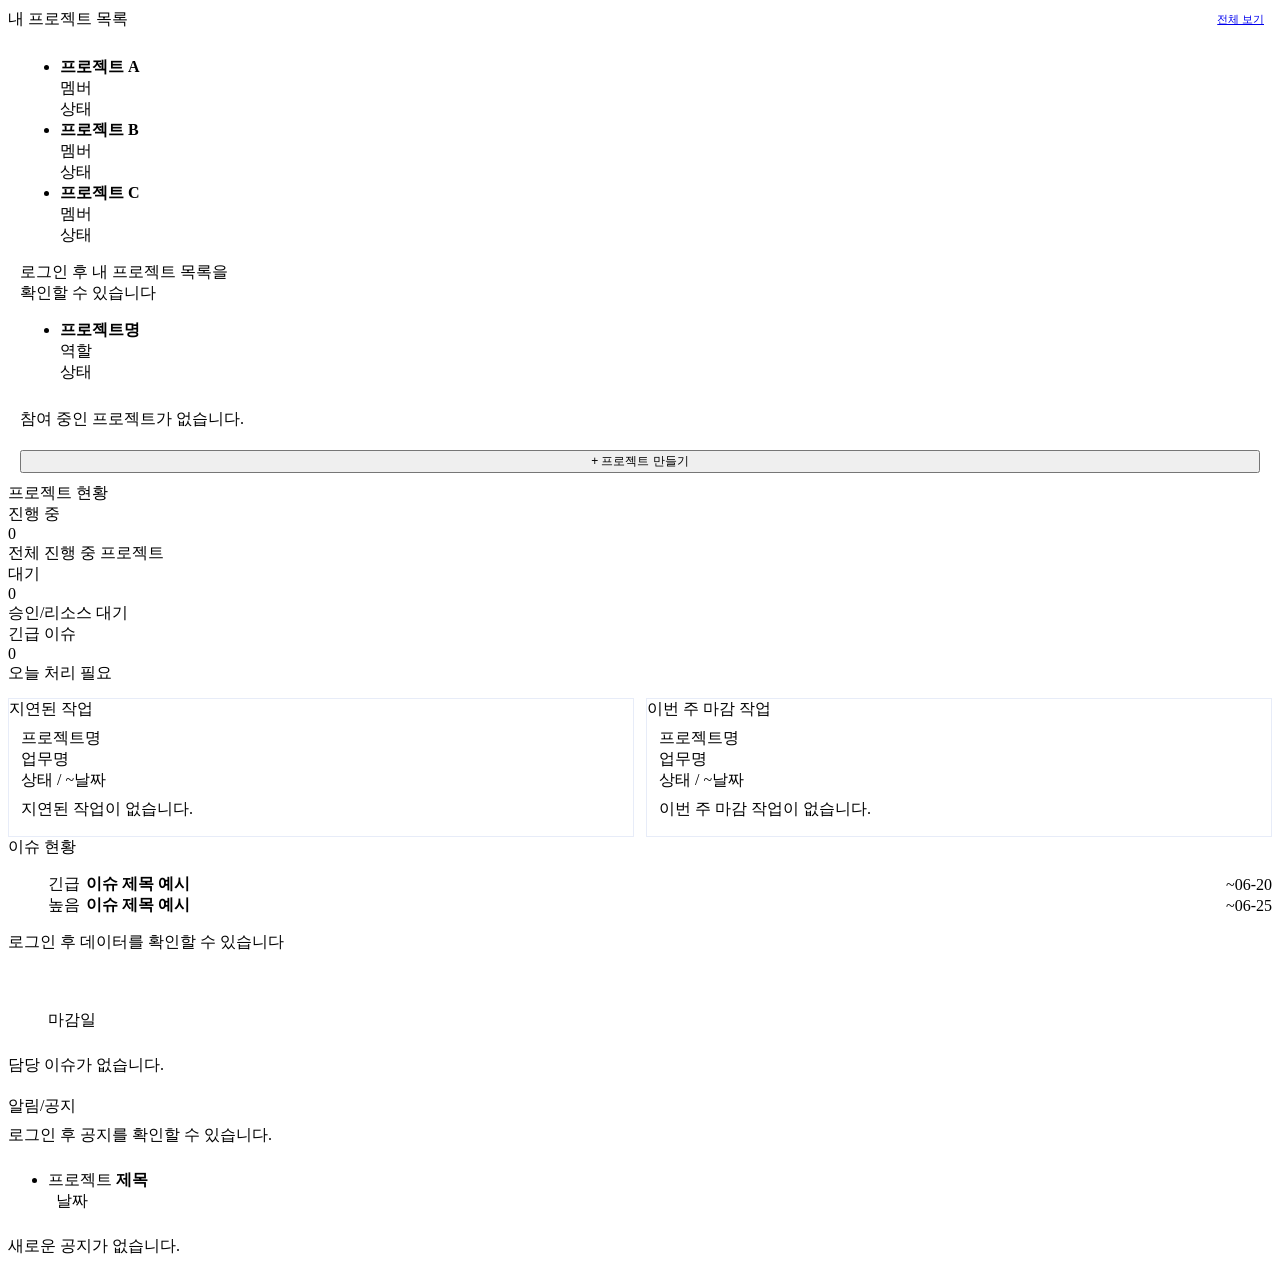
<file: src/main/resources/templates/index.html>
<!DOCTYPE html>
<html xmlns:th="http://www.thymeleaf.org"
      xmlns:sec="http://www.thymeleaf.org/extras/spring-security">
<head>
    <meta charset="UTF-8">
    <meta name="viewport" content="width=device-width, initial-scale=1">
    <title>WorkWith</title>
    <link rel="stylesheet" th:href="@{/css/portal.css}">
</head>
<body data-page="home">
<div th:replace="~{fragments/layout :: header('home')}"></div>

<div class="wrap">
    <div class="layout">
        <!-- LEFT: 내 프로젝트 목록 -->
        <aside class="panel">
            <div class="hd" style="display:flex; justify-content:space-between; align-items:center;">
                <span>내 프로젝트 목록</span>
                <a href="/projects" class="btn" style="font-size:11px; padding:4px 8px;">전체 보기</a>
            </div>
            <div class="bd" style="padding:10px 12px;">

                <!-- 비로그인: blur -->
                <div sec:authorize="isAnonymous()" class="blur-wrap" style="min-height:130px;">
                    <div class="blur-content">
                        <ul class="list">
                            <li><div><b>프로젝트 A</b><div class="meta">멤버</div></div><span class="pill">상태</span></li>
                            <li><div><b>프로젝트 B</b><div class="meta">멤버</div></div><span class="pill">상태</span></li>
                            <li><div><b>프로젝트 C</b><div class="meta">멤버</div></div><span class="pill">상태</span></li>
                        </ul>
                    </div>
                    <div class="blur-msg">로그인 후 내 프로젝트 목록을<br>확인할 수 있습니다</div>
                </div>

                <!-- 로그인: 실제 데이터 -->
                <div sec:authorize="isAuthenticated()">
                    <div id="myProjectArea">
                        <ul class="list" id="myProjectList"
                            th:if="${myProjectMembers != null and !#lists.isEmpty(myProjectMembers)}">
                            <li th:each="pm : ${myProjectMembers}"
                                style="cursor:pointer;"
                                th:onclick="|location.href='/projects/' + ${pm.project.id}|">
                                <div style="min-width:0; overflow:hidden;">
                                    <b th:text="${pm.project.name}" style="display:block; overflow:hidden; text-overflow:ellipsis; white-space:nowrap;">프로젝트명</b>
                                    <div class="meta" th:text="${pm.projectRole}">역할</div>
                                </div>
                                <span th:class="${pm.project.status.name() == 'IN_PROGRESS'} ? 'pill green' : 'pill blue'"
                                      th:text="${pm.project.status.name() == 'IN_PROGRESS'} ? '진행 중' : '완료'">상태</span>
                            </li>
                        </ul>
                        <div th:if="${myProjectMembers == null or #lists.isEmpty(myProjectMembers)}"
                             class="meta" style="padding:10px 0;">
                            참여 중인 프로젝트가 없습니다.
                        </div>
                    </div>
                    <div id="myProjectListControls" class="page-controls"></div>
                </div>

                <!-- 프로젝트 만들기 버튼 (로그인 시 표시) -->
                <div sec:authorize="isAuthenticated()" style="margin-top:10px;">
                    <button class="btn primary" style="width:100%; font-size:12px;"
                            onclick="openProjectModal()">+ 프로젝트 만들기</button>
                </div>

            </div>
        </aside>

        <!-- CENTER: project status -->
        <main class="panel">
            <div class="hd">프로젝트 현황</div>
            <div class="bd">
                <div class="kpi">
                    <div class="box">
                        <div class="label">진행 중</div>
                        <div class="value ok" th:text="${inProgressCount ?: 0}">0</div>
                        <div class="meta">전체 진행 중 프로젝트</div>
                    </div>
                    <div class="box">
                        <div class="label">대기</div>
                        <div class="value warn" th:text="${waitingCount ?: 0}">0</div>
                        <div class="meta">승인/리소스 대기</div>
                    </div>
                    <div class="box">
                        <div class="label">긴급 이슈</div>
                        <div class="value bad" th:text="${urgentCount ?: 0}">0</div>
                        <div class="meta">오늘 처리 필요</div>
                    </div>
                </div>

                <div style="margin-top:14px; display:grid; grid-template-columns: 1fr 1fr; gap: 12px;">
                    <!-- 지연된 작업 (종료일 초과 미완료) -->
                    <section class="panel" style="border:1px solid #e7ecf8;">
                        <div class="hd">지연된 작업</div>
                        <div class="bd" style="padding:8px 12px;">
                            <div th:if="${overdueTasks != null and !#lists.isEmpty(overdueTasks)}">
                                <div class="task-item" th:each="t : ${overdueTasks}"
                                     th:onclick="|location.href='/projects/' + ${t.projectId}|">
                                    <div class="task-project" th:text="${t.projectName}">프로젝트명</div>
                                    <div class="task-name" th:text="${t.title}">업무명</div>
                                    <div class="task-meta">
                                        <span th:text="${t.statusLabel}">상태</span>
                                        / ~<span th:text="${t.endDateLabel}">날짜</span>
                                    </div>
                                </div>
                            </div>
                            <div th:if="${overdueTasks == null or #lists.isEmpty(overdueTasks)}"
                                 class="meta" style="padding:8px 0;">
                                지연된 작업이 없습니다.
                            </div>
                        </div>
                    </section>

                    <!-- 이번 주 마감 작업 -->
                    <section class="panel" style="border:1px solid #e7ecf8;">
                        <div class="hd">이번 주 마감 작업</div>
                        <div class="bd" style="padding:8px 12px;">
                            <div th:if="${thisWeekTasks != null and !#lists.isEmpty(thisWeekTasks)}">
                                <div class="task-item" th:each="t : ${thisWeekTasks}"
                                     th:onclick="|location.href='/projects/' + ${t.projectId}|">
                                    <div class="task-project" th:text="${t.projectName}">프로젝트명</div>
                                    <div class="task-name" th:text="${t.title}">업무명</div>
                                    <div class="task-meta">
                                        <span th:text="${t.statusLabel}">상태</span>
                                        / ~<span th:text="${t.endDateLabel}">날짜</span>
                                    </div>
                                </div>
                            </div>
                            <div th:if="${thisWeekTasks == null or #lists.isEmpty(thisWeekTasks)}"
                                 class="meta" style="padding:8px 0;">
                                이번 주 마감 작업이 없습니다.
                            </div>
                        </div>
                    </section>
                </div>
            </div>
        </main>

        <!-- RIGHT: 이슈 현황 + 알림/공지 -->
        <aside class="right-col">

            <!-- 이슈 현황 (priority 순: P0 → P1 → P2) -->
            <div class="panel">
                <div class="hd">이슈 현황</div>
                <div class="bd">

                    <!-- 비로그인 blur -->
                    <div sec:authorize="isAnonymous()" class="blur-wrap" style="min-height:120px;">
                        <div class="blur-content">
                            <ul class="notice-list">
                                <li class="unread-notice-item" style="display:flex; align-items:center; gap:6px; overflow:hidden;">
                                    <span class="priority-badge urgent" style="flex-shrink:0;">긴급</span>
                                    <strong class="unread-notice-title" style="flex:1; min-width:0; overflow:hidden; text-overflow:ellipsis; white-space:nowrap;">이슈 제목 예시</strong>
                                    <span class="meta" style="flex-shrink:0; white-space:nowrap;">~06-20</span>
                                </li>
                                <li class="unread-notice-item" style="display:flex; align-items:center; gap:6px; overflow:hidden;">
                                    <span class="priority-badge high" style="flex-shrink:0;">높음</span>
                                    <strong class="unread-notice-title" style="flex:1; min-width:0; overflow:hidden; text-overflow:ellipsis; white-space:nowrap;">이슈 제목 예시</strong>
                                    <span class="meta" style="flex-shrink:0; white-space:nowrap;">~06-25</span>
                                </li>
                            </ul>
                        </div>
                        <div class="blur-msg">로그인 후 데이터를 확인할 수 있습니다</div>
                    </div>

                    <!-- 로그인: 내 담당 이슈 목록 -->
                    <div sec:authorize="isAuthenticated()">
                        <div id="issueArea">
                            <ul class="notice-list" id="issueList"
                                th:if="${myIssues != null and !#lists.isEmpty(myIssues)}">
                                <li th:each="issue : ${myIssues}"
                                    th:id="'issue-' + ${issue.id}"
                                    class="unread-notice-item"
                                    th:onclick="|location.href='/projects/' + ${issue.projectId} + '?tab=issues&openId=' + ${issue.id}|"
                                    style="cursor:pointer; display:flex; align-items:center; gap:6px; overflow:hidden;">
                                    <span th:class="|priority-badge ${issue.priorityClass}|"
                                          th:text="${issue.priorityLabel}"
                                          style="flex-shrink:0;"></span>
                                    <strong class="unread-notice-title"
                                            th:text="${issue.title}"
                                            style="flex:1; min-width:0; overflow:hidden; text-overflow:ellipsis; white-space:nowrap;"></strong>
                                    <span class="meta"
                                          style="flex-shrink:0; white-space:nowrap;"
                                          th:text="${issue.dueDateLabel != '-'} ? |~${issue.dueDateLabel}| : '-'">마감일</span>
                                </li>
                            </ul>
                            <div id="issueListEmpty"
                                 th:classappend="${myIssues == null or #lists.isEmpty(myIssues)} ? '' : 'hidden'"
                                 class="meta" style="padding:8px 0;">
                                담당 이슈가 없습니다.
                            </div>
                        </div>
                        <div id="issueListControls" class="page-controls"></div>
                    </div>

                </div>
            </div>

            <!-- 알림/공지 -->
            <div class="panel" style="margin-top:12px;">
                <div class="hd">알림/공지</div>
                <div class="bd">
                    <!-- 비로그인 -->
                    <div sec:authorize="isAnonymous()" class="meta" style="padding:8px 0;">
                        로그인 후 공지를 확인할 수 있습니다.
                    </div>
                    <!-- 로그인 -->
                    <div sec:authorize="isAuthenticated()">
                        <div id="noticeArea">
                            <ul class="notice-list" id="unreadNoticeList"
                                th:if="${unreadNotices != null and !#lists.isEmpty(unreadNotices)}">
                                <li th:each="n : ${unreadNotices}"
                                    th:id="'notice-' + ${n.id}"
                                    class="unread-notice-item"
                                    th:onclick="|openNotice(${n.id}, ${n.projectId})|">
                                    <div class="unread-notice-content">
                                        <span class="unread-notice-project" th:text="'[' + ${n.projectName} + ']'">프로젝트</span>
                                        <strong class="unread-notice-title" th:text="${n.title}">제목</strong>
                                    </div>
                                    <span class="meta" style="flex-shrink:0; margin-left:auto; padding-left:8px;" th:text="${n.createdAtLabel}">날짜</span>
                                </li>
                            </ul>
                            <div id="unreadNoticeEmpty"
                                 th:classappend="${unreadNotices == null or #lists.isEmpty(unreadNotices)} ? '' : 'hidden'"
                                 class="meta" style="padding:8px 0;">
                                새로운 공지가 없습니다.
                            </div>
                        </div>
                        <div id="unreadNoticeControls" class="page-controls"></div>
                    </div>
                </div>
            </div>

        </aside>
    </div>

    <div th:replace="~{fragments/layout :: footer}"></div>
</div>
<script th:src="@{/js/portal.js}"></script>

<!-- 프로젝트 만들기 모달 -->
<div id="projectModal" class="modal-overlay" style="display:none;">
    <div class="modal-box">
        <div class="modal-hd">
            <span>새 프로젝트 만들기</span>
            <button class="modal-close" onclick="closeProjectModal()">✕</button>
        </div>
        <div class="modal-bd">
            <div class="field">
                <label>프로젝트 이름 <span style="color:var(--warn)">*</span></label>
                <input type="text" id="modalProjectName" placeholder="예: 2024 리뉴얼 프로젝트" autocomplete="off"/>
            </div>
            <div class="field">
                <label>설명</label>
                <input type="text" id="modalProjectDesc" placeholder="프로젝트 목적이나 범위를 간단히 입력하세요" autocomplete="off"/>
            </div>
            <div class="field">
                <label>기간</label>
                <div style="display:grid; grid-template-columns:1fr 1fr; gap:8px;">
                    <div>
                        <label style="font-size:11px; color:var(--muted);">시작일</label>
                        <input type="date" id="modalStartDate"/>
                    </div>
                    <div>
                        <label style="font-size:11px; color:var(--muted);">마감일</label>
                        <input type="date" id="modalEndDate"/>
                    </div>
                </div>
            </div>
            <div class="field">
                <label>멤버 초대</label>
                <div style="position:relative;">
                    <input type="text" id="modalMemberSearch" placeholder="이름 또는 이메일 검색" autocomplete="off"
                           oninput="searchMembers(this.value)" onfocus="showMemberDropdown()"/>
                    <div id="memberDropdown" class="member-dropdown" style="display:none;"></div>
                </div>
                <div id="selectedMembers" class="selected-members" style="margin-top:8px; display:flex; flex-wrap:wrap; gap:6px;"></div>
            </div>
        </div>
        <div class="modal-ft">
            <button class="btn" onclick="closeProjectModal()">취소</button>
            <button class="btn primary" onclick="submitProject()">프로젝트 생성</button>
        </div>
    </div>
</div>

<script>
    /* ── 페이징 ── */
    const _pagers = {};

    function initPaging(listId, controlsId, pageSize) {
        const list = document.getElementById(listId);
        if (!list || list.children.length === 0) return;
        _pagers[listId] = { listId, controlsId, pageSize, page: 1 };
        _renderPaging(listId);
    }

    function _renderPaging(listId) {
        const s = _pagers[listId];
        if (!s) return;
        const list = document.getElementById(s.listId);
        if (!list) return;
        const items = Array.from(list.children);
        const total = Math.max(1, Math.ceil(items.length / s.pageSize));
        if (s.page > total) s.page = total;
        const start = (s.page - 1) * s.pageSize;
        items.forEach((el, i) => {
            el.style.display = (i >= start && i < start + s.pageSize) ? '' : 'none';
        });
        const ctrl = document.getElementById(s.controlsId);
        if (!ctrl) return;
        if (total <= 1) { ctrl.innerHTML = ''; return; }
        ctrl.innerHTML =
            `<button class="page-btn" ${s.page === 1 ? 'disabled' : ''}
                     onclick="_changePage('${listId}',-1)">‹</button>
             <span class="page-info">${s.page} / ${total}</span>
             <button class="page-btn" ${s.page === total ? 'disabled' : ''}
                     onclick="_changePage('${listId}',1)">›</button>`;
    }

    function _changePage(listId, delta) {
        if (!_pagers[listId]) return;
        _pagers[listId].page += delta;
        _renderPaging(listId);
    }

    /* ── 공지 클릭: 읽음 처리 후 상세 페이지로 이동 ── */
    function openNotice(noticeId, projectId) {
        fetch(`/api/notices/${noticeId}/read`, { method: 'POST' })
            .finally(() => {
                window.location.href = `/projects/${projectId}?tab=notices&openId=${noticeId}`;
            });
    }

    document.addEventListener('DOMContentLoaded', function () {
        initPaging('myProjectList',   'myProjectListControls',  10);
        initPaging('unreadNoticeList','unreadNoticeControls',    5);
        initPaging('issueList',       'issueListControls',       5);
    });

    const selectedMemberList = [];

    function openProjectModal() {
        document.getElementById('projectModal').style.display = 'flex';
        document.getElementById('modalStartDate').value = new Date().toLocaleDateString('en-CA');
        document.getElementById('modalProjectName').focus();
    }

    function closeProjectModal() {
        document.getElementById('modalProjectName').value = '';
        document.getElementById('modalProjectDesc').value = '';
        document.getElementById('modalStartDate').value = '';
        document.getElementById('modalEndDate').value = '';
        selectedMemberList.length = 0;
        renderSelectedMembers();
        document.getElementById('memberDropdown').style.display = 'none';
        document.getElementById('projectModal').style.display = 'none';
    }
    document.addEventListener('keydown', function(e) {
        if (e.key === 'Escape' && document.getElementById('projectModal').style.display !== 'none') {
            closeProjectModal();
        }
    });

    function showMemberDropdown() {
        const val = document.getElementById('modalMemberSearch').value.trim();
        if (val) searchMembers(val);
        document.addEventListener('click', hideMemberDropdownOutside);
    }

    function hideMemberDropdownOutside(e) {
        const dd = document.getElementById('memberDropdown');
        const input = document.getElementById('modalMemberSearch');
        if (!dd.contains(e.target) && e.target !== input) {
            dd.style.display = 'none';
            document.removeEventListener('click', hideMemberDropdownOutside);
        }
    }

    let searchTimer = null;
    function searchMembers(val) {
        clearTimeout(searchTimer);
        const dd = document.getElementById('memberDropdown');
        if (!val.trim()) { dd.style.display = 'none'; return; }
        searchTimer = setTimeout(() => {
            fetch(`/api/members/search?q=${encodeURIComponent(val)}`)
                .then(r => r.json())
                .then(members => {
                    if (members.length === 0) {
                        dd.innerHTML = '<div class="member-option muted" style="cursor:default;">검색 결과가 없습니다.</div>';
                    } else {
                        dd.innerHTML = members.map(m =>
                            `<div class="member-option" onclick="addMember(${m.id}, '${m.name}', '${m.email}')">${m.name} <span class="muted">${m.email}</span></div>`
                        ).join('');
                    }
                    dd.style.display = 'block';
                });
        }, 200);
    }

    function addMember(id, name, email) {
        if (selectedMemberList.find(m => m.id === id)) return;
        selectedMemberList.push({ id, name, email });
        renderSelectedMembers();
        document.getElementById('modalMemberSearch').value = '';
        document.getElementById('memberDropdown').style.display = 'none';
    }

    function removeMember(id) {
        const idx = selectedMemberList.findIndex(m => m.id === id);
        if (idx > -1) selectedMemberList.splice(idx, 1);
        renderSelectedMembers();
    }

    function renderSelectedMembers() {
        const container = document.getElementById('selectedMembers');
        container.innerHTML = selectedMemberList.map(m =>
            `<span class="member-tag">${m.name} <button onclick="removeMember(${m.id})" class="tag-remove">✕</button></span>`
        ).join('');
    }

    function submitProject() {
        const name = document.getElementById('modalProjectName').value.trim();
        if (!name) { alert('프로젝트 이름을 입력하세요.'); return; }
        const description = document.getElementById('modalProjectDesc').value.trim();
        const startDate = document.getElementById('modalStartDate').value || null;
        const endDate = document.getElementById('modalEndDate').value || null;
        if (startDate && endDate && endDate < startDate) {
            alert('마감일은 시작일 이후여야 합니다.');
            return;
        }
        const invitedMemberIds = selectedMemberList.map(m => m.id);

        fetch('/api/projects', {
            method: 'POST',
            headers: { 'Content-Type': 'application/json' },
            body: JSON.stringify({ name, description, startDate, endDate, invitedMemberIds })
        })
        .then(r => {
            if (!r.ok) throw new Error('프로젝트 생성에 실패했습니다.');
            return r.json();
        })
        .then(() => {
            closeProjectModal();
            window.location.href = '/projects';
        })
        .catch(e => alert(e.message));
    }
</script>
</body>
</html>
</file>
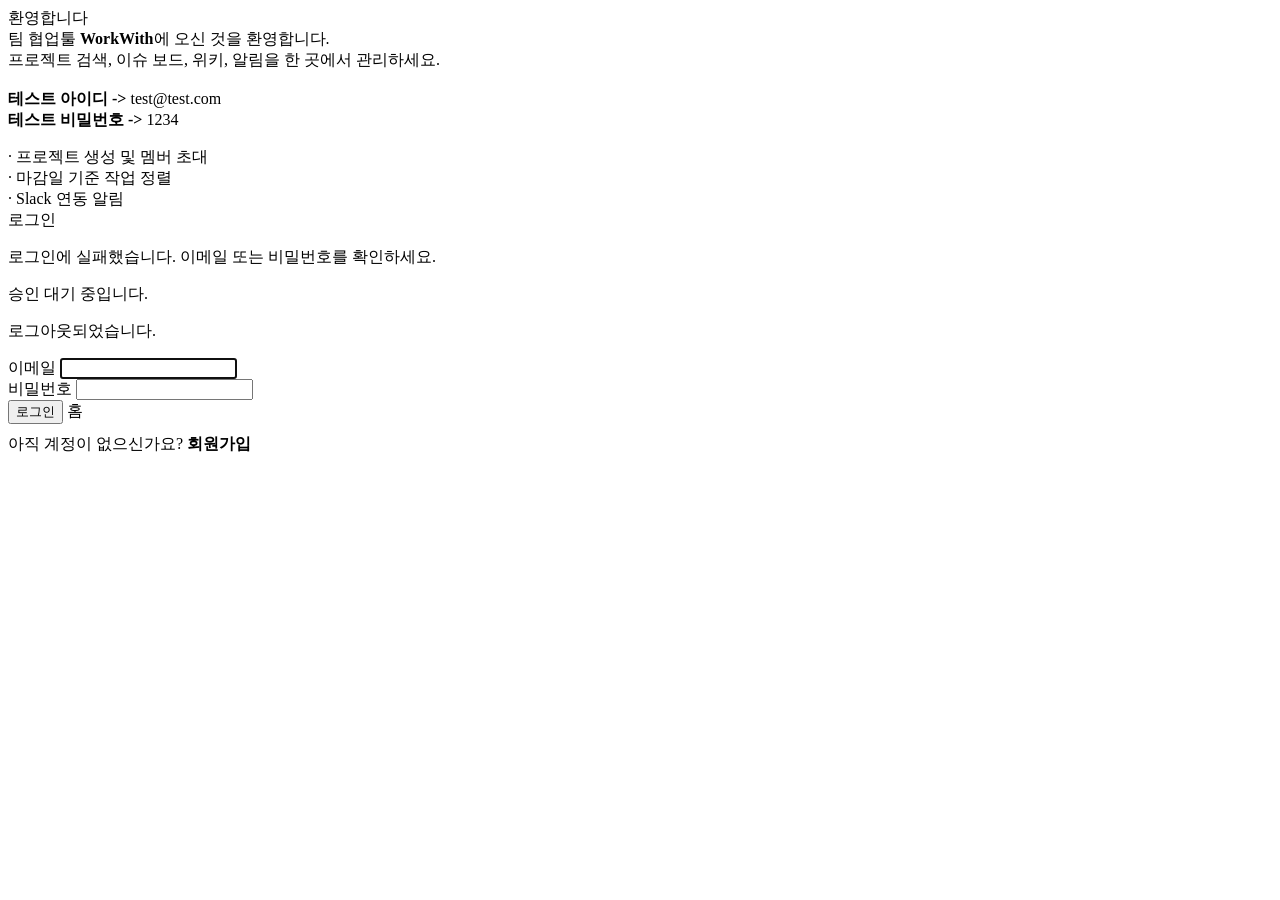
<file: src/main/resources/templates/login.html>
<!DOCTYPE html>
<html xmlns:th="http://www.thymeleaf.org"
      xmlns:sec="http://www.thymeleaf.org/extras/spring-security">
<head>
    <meta charset="UTF-8">
    <meta name="viewport" content="width=device-width, initial-scale=1">
    <title>Login - WorkWith</title>
    <link rel="stylesheet" th:href="@{/css/portal.css}">
</head>
<body data-page="login">
<div th:replace="~{fragments/layout :: header('login')}"></div>

<div class="wrap">
    <div class="grid">
        <section class="panel">
            <div class="hd">환영합니다</div>
            <div class="bd">
                <div class="callout">
                    팀 협업툴 <b>WorkWith</b>에 오신 것을 환영합니다.<br>
                    프로젝트 검색, 이슈 보드, 위키, 알림을 한 곳에서 관리하세요.<br><br>
                    <b style="color:#000000;">테스트 아이디 -> </b> test@test.com<br>
                    <b style="color:#000000;">테스트 비밀번호 -> </b> 1234<br>
                </div>
                <div class="field" style="margin-top:16px;">
                    <div class="muted">· 프로젝트 생성 및 멤버 초대</div>
                    <div class="muted">· 마감일 기준 작업 정렬</div>
                    <div class="muted">· Slack 연동 알림</div>
                </div>
            </div>
        </section>

        <section class="panel">
            <div class="hd">로그인</div>
            <div class="bd">
                <p class="msg error" th:if="${param.error}">
                    로그인에 실패했습니다. 이메일 또는 비밀번호를 확인하세요.
                </p>
                <p class="msg error" th:if="${param.pending}">
                    승인 대기 중입니다.
                </p>
                <p class="msg ok" th:if="${param.logout}">
                    로그아웃되었습니다.
                </p>

                <form th:action="@{/login}" method="post">
                    <input type="hidden" th:name="${_csrf.parameterName}" th:value="${_csrf.token}"/>

                    <div class="field">
                        <label for="email">이메일</label>
                        <input type="text" id="email" name="email" autocomplete="username" autofocus>
                    </div>

                    <div class="field">
                        <label for="password">비밀번호</label>
                        <input type="password" id="password" name="password" autocomplete="current-password"
                               oninput="blockKoreanPassword(this)">
                    </div>

                    <div class="actions">
                        <button class="btn primary" type="submit">로그인</button>
                        <a class="btn" th:href="@{/}">홈</a>
                    </div>
                    <div class="muted" style="margin-top:10px;">
                        아직 계정이 없으신가요? <a th:href="@{/signup}"><b>회원가입</b></a>
                    </div>
                </form>
            </div>
        </section>
    </div>

    <div th:replace="~{fragments/layout :: footer}"></div>
</div>
<script th:src="@{/js/portal.js}"></script>
<script>
    function blockKoreanPassword(input) {
        const KOREAN = /[가-힣ㄱ-ㅎㅏ-ㅣ]/g;
        if (KOREAN.test(input.value)) {
            input.value = input.value.replace(KOREAN, '');
        }
    }
</script>
</body>
</html>
</file>
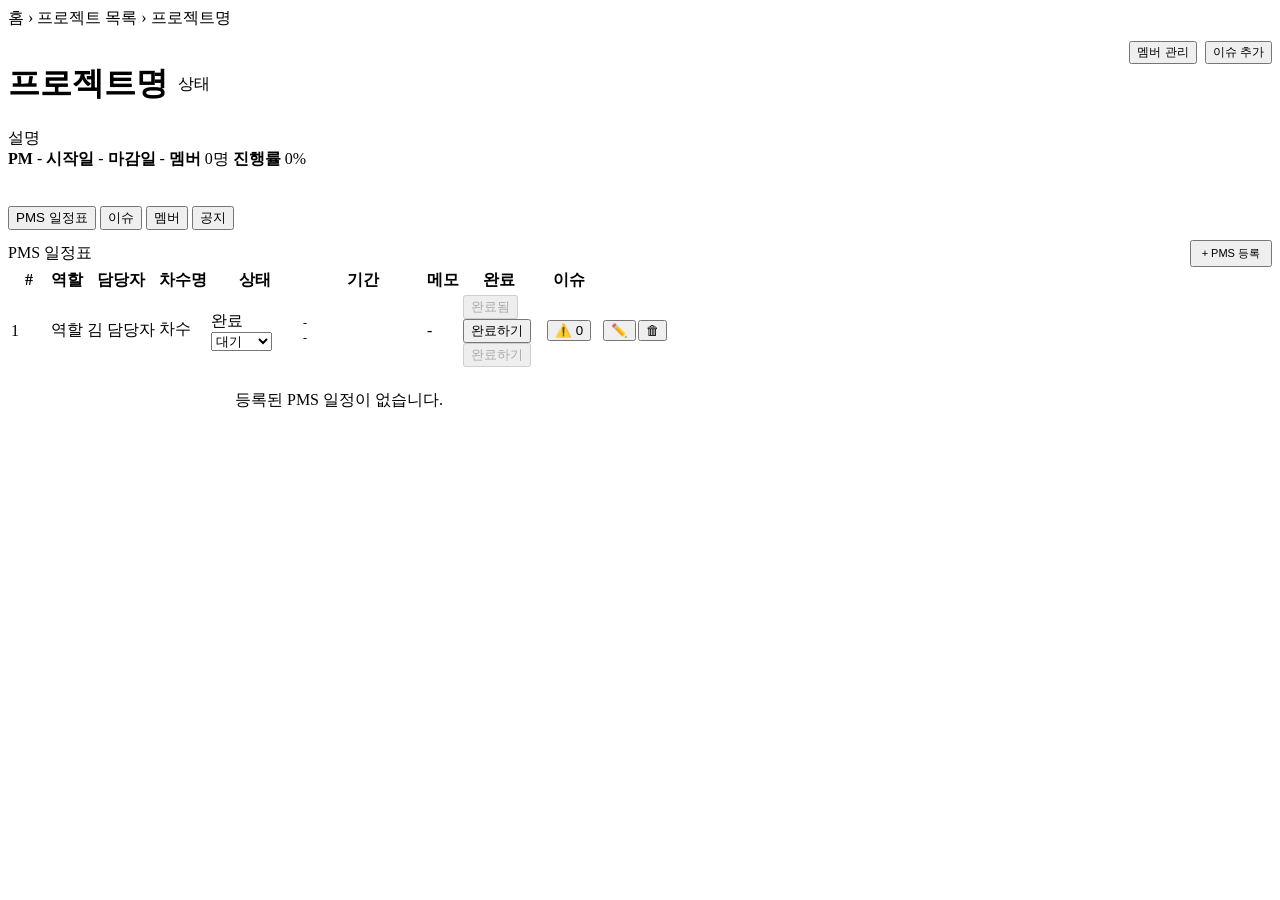
<file: src/main/resources/templates/project-detail.html>
<!DOCTYPE html>
<html xmlns:th="http://www.thymeleaf.org"
      xmlns:sec="http://www.thymeleaf.org/extras/spring-security">
<head>
    <meta charset="UTF-8">
    <meta name="viewport" content="width=device-width, initial-scale=1">
    <title>프로젝트 상세 — WorkWith</title>
    <link rel="stylesheet" th:href="@{/css/portal.css}">
</head>
<body>
<div th:replace="~{fragments/layout :: header('project-detail')}"></div>

<div id="pageWrap" class="wrap" th:attr="data-project-id=${project.id}">

    <!-- 브레드크럼 -->
    <div class="breadcrumb">
        <a th:href="@{/}">홈</a>
        <span>›</span>
        <a th:href="@{/projects}">프로젝트 목록</a>
        <span>›</span>
        <span th:text="${project.name}">프로젝트명</span>
    </div>

    <!-- 프로젝트 헤더 -->
    <div class="pj-header panel" style="margin-top:12px;">
        <div class="bd" style="display:flex; justify-content:space-between; align-items:flex-start; flex-wrap:wrap; gap:12px;">
            <div>
                <div style="display:flex; align-items:center; gap:10px;">
                    <h1 class="pj-title" th:text="${project.name}">프로젝트명</h1>
                    <span th:class="|pill ${project.statusBadgeClass}|" th:text="${project.statusLabel}">상태</span>
                </div>
                <div class="pj-desc" th:text="${project.description}">설명</div>
                <div class="pj-info-row">
                    <span><b>PM</b> <span th:text="${project.ownerName}">-</span></span>
                    <span><b>시작일</b> <span th:text="${project.startDateLabel}">-</span></span>
                    <span><b>마감일</b> <span th:text="${project.endDateLabel}">-</span></span>
                    <span><b>멤버</b> <span id="memberCountLabel" th:text="${project.memberCount}">0</span>명</span>
                    <span><b>진행률</b> <span th:text="${project.progressRate}">0</span>%</span>
                </div>
            </div>
            <div style="display:flex; gap:8px; align-items:flex-start;">
                <button class="btn" style="font-size:12px;" onclick="openMemberAddModal()">멤버 관리</button>
                <button class="btn primary" style="font-size:12px;" onclick="openIssueModal()">이슈 추가</button>
            </div>
        </div>
        <!-- 전체 진행 바 -->
        <div style="padding: 0 12px 12px;">
            <div class="pc-progress-bar" style="height:10px;">
                <span th:style="|width:${project.progressRate}%|"></span>
            </div>
        </div>
    </div>

    <!-- 탭 -->
    <div class="detail-tabs" style="margin-top:14px;">
        <button class="detail-tab active" onclick="switchTab('pms', this)">PMS 일정표</button>
        <button class="detail-tab" onclick="switchTab('issues', this)">이슈</button>
        <button class="detail-tab" onclick="switchTab('members', this)">멤버</button>
        <button class="detail-tab" onclick="switchTab('notices', this)">공지</button>
    </div>

    <!-- ===== PMS 일정표 탭 ===== -->
    <div id="tab-pms" class="tab-content">
        <div class="panel" style="margin-top:10px;">
            <div class="hd" style="display:flex; justify-content:space-between; align-items:center;">
                <span>PMS 일정표</span>
                <button class="btn primary" style="font-size:11px; padding:4px 10px;"
                        onclick="openPmsModal()">+ PMS 등록</button>
            </div>
            <div style="overflow-x:auto;">
                <table class="pms-table" id="pmsTable">
                    <thead>
                        <tr>
                            <th style="width:36px; text-align:center;">#</th>
                            <th class="pms-role-col">역할</th>
                            <th class="pms-member-col">담당자</th>
                            <th>차수명</th>
                            <th style="width:88px;">상태</th>
                            <th style="width:120px;">기간</th>
                            <th class="pms-note-col">메모</th>
                            <th style="width:72px; text-align:center;">완료</th>
                            <th style="width:60px; text-align:center;">이슈</th>
                            <th style="width:64px;"></th>
                        </tr>
                    </thead>
                    <tbody id="pmsTableBody">
                        <tr th:each="s : ${schedules}"
                            th:attr="data-idx=${s.rowNum}, data-person=${s.assigneeName}, data-status=${s.statusClass}, data-schedule-id=${s.id}, data-assignee-member-id=${s.assigneeMemberId}, data-role-raw=${s.roleRaw}, data-project-member-id=${s.projectMemberId}, data-memo=${s.memo}">
                            <td class="pms-idx" th:text="${s.rowNum}">1</td>
                            <td><span th:class="|role-badge ${s.roleClass}|" th:text="${s.role}">역할</span></td>
                            <td>
                                <span th:class="${s.assigneeName == '미배정'} ? 'avatar-circle av-muted' : 'avatar-circle'"
                                      th:text="${s.assigneeInitial}">김</span>
                                <span th:text="${s.assigneeName}">담당자</span>
                            </td>
                            <td class="pms-phase">
                                <span th:text="${s.phaseName}">차수</span>
                                <div class="meta" th:if="${s.title != null and s.title != '-'}"
                                     th:text="${s.title}" style="font-size:11px; margin-top:2px;"></div>
                            </td>
                            <td>
                                <!-- 완료 상태: 배지 표시 -->
                                <span th:if="${s.done}"
                                      th:class="|status-badge ${s.statusClass}|"
                                      th:text="${s.statusLabel}">완료</span>
                                <!-- 미완료: 드롭다운 -->
                                <select th:unless="${s.done}"
                                        class="pms-status-select"
                                        th:attr="onchange=|updatePmsStatus(this, ${s.id})|">
                                    <option value="PLANNED"     th:selected="${s.statusRaw == 'PLANNED'}">대기</option>
                                    <option value="IN_PROGRESS" th:selected="${s.statusRaw == 'IN_PROGRESS'}">진행중</option>
                                    <option value="DELAYED"     th:selected="${s.statusRaw == 'DELAYED'}">검토중</option>
                                </select>
                            </td>
                            <td class="pms-period">
                                <div th:text="${s.startDateLabel}" style="font-size:12px;">-</div>
                                <div th:text="|~ ${s.endDateLabel}|" style="font-size:12px; color:var(--muted);">-</div>
                            </td>
                            <td class="pms-note" th:text="${s.memo}" th:title="${s.memo}">-</td>
                            <td class="pms-action">
                                <!-- 이미 완료된 행 -->
                                <button th:if="${s.done}"
                                        class="btn-done done-disabled" disabled>완료됨</button>
                                <!-- 미완료 + 본인이 담당자 → 활성 -->
                                <button th:if="${!s.done and currentMemberId != null and s.assigneeMemberId == currentMemberId}"
                                        class="btn-done"
                                        th:attr="onclick=|completePms(this, ${s.id})|">완료하기</button>
                                <!-- 미완료 + 담당자 불일치 → 비활성 -->
                                <button th:if="${!s.done and (currentMemberId == null or s.assigneeMemberId != currentMemberId)}"
                                        class="btn-done done-disabled" disabled>완료하기</button>
                            </td>
                            <td style="text-align:center;">
                                <button class="btn-issue-count"
                                        th:attr="onclick=|openPmsIssueModal(${s.id})|"
                                        th:text="|⚠️ ${s.issueCount}|">⚠️ 0</button>
                            </td>
                            <td style="text-align:center;">
                                <!-- 담당자만 편집/삭제 가능 -->
                                <span th:if="${!s.done and currentMemberId != null and s.assigneeMemberId == currentMemberId}"
                                      style="display:inline-flex; gap:2px; white-space:nowrap;">
                                    <button class="btn-icon" title="편집"
                                            th:attr="onclick=|openPmsEditModal(${s.id})|">✏️</button>
                                    <button class="btn-icon btn-icon-danger" title="삭제"
                                            th:attr="onclick=|deletePms(${s.id}, this)|">🗑</button>
                                </span>
                            </td>
                        </tr>
                        <tr th:if="${#lists.isEmpty(schedules)}">
                            <td colspan="10" class="meta" style="text-align:center; padding:20px 0;">
                                등록된 PMS 일정이 없습니다.
                            </td>
                        </tr>
                    </tbody>
                </table>
            </div>
        </div>
    </div>

    <!-- ===== 이슈 탭 ===== -->
    <div id="tab-issues" class="tab-content" style="display:none;">
        <div class="panel" style="margin-top:10px;">
            <div class="hd" style="display:flex; justify-content:space-between; align-items:center;">
                <span>이슈 목록</span>
                <button class="btn primary" style="font-size:11px; padding:4px 8px;"
                        onclick="openIssueModal()">+ 이슈 추가</button>
            </div>
            <div class="bd" style="padding:0;">
                <div class="issue-board">
                    <div class="issue-board-hd">
                        <span style="width:80px;">우선순위</span>
                        <span style="width:120px;">관련 작업</span>
                        <span style="flex:1;">제목</span>
                        <span style="width:100px;">담당자</span>
                        <span style="width:100px;">마감일</span>
                        <span style="width:92px; text-align:center;">상태 변경</span>
                        <span style="width:80px;">현재 상태</span>
                        <span style="width:60px;"></span>
                    </div>
                    <div id="issueTableBody">
                        <th:block th:each="issue : ${issues}">
                        <div class="issue-item"
                             th:attr="data-issue-id=${issue.id}"
                             onclick="toggleIssueRow(this)">
                            <div class="issue-item-row">
                                <span class="issue-col-priority">
                                    <span th:class="|priority-badge ${issue.priorityClass}|"
                                          th:text="${issue.priorityLabel}"></span>
                                </span>
                                <span class="issue-col-schedule" th:text="${issue.scheduleLabel}" th:title="${issue.scheduleLabel}"></span>
                                <span class="issue-col-title" th:text="${issue.title}"></span>
                                <span class="issue-col-assignee" th:text="${issue.assigneeName}"></span>
                                <span class="issue-col-due" th:text="${issue.dueDateLabel}"></span>
                                <span class="issue-col-status-change" onclick="event.stopPropagation()">
                                    <select class="issue-status-select"
                                            th:disabled="${issue.assigneeMemberId == null or issue.assigneeMemberId != currentMemberId}"
                                            th:attr="data-issue-id=${issue.id}"
                                            onchange="updateIssueStatus(this)">
                                        <option value="TODO"        th:selected="${issue.statusRaw == 'TODO'}">대기</option>
                                        <option value="IN_PROGRESS" th:selected="${issue.statusRaw == 'IN_PROGRESS'}">진행중</option>
                                        <option value="DONE"        th:selected="${issue.statusRaw == 'DONE'}">완료</option>
                                        <option value="HOLD"        th:selected="${issue.statusRaw == 'HOLD'}">보류</option>
                                    </select>
                                </span>
                                <span class="issue-col-status">
                                    <span th:class="|issue-status-badge ${issue.statusClass}|"
                                          th:text="${issue.statusLabel}"></span>
                                </span>
                                <span class="issue-col-action" onclick="event.stopPropagation()">
                                    <span th:if="${issue.assigneeMemberId != null and issue.assigneeMemberId == currentMemberId}"
                                          style="display:inline-flex; gap:2px; white-space:nowrap;">
                                        <button class="btn-icon" title="편집"
                                                th:attr="onclick=|openIssueEditModal(${issue.id}, this)|">✏️</button>
                                        <button class="btn-icon btn-icon-danger" title="삭제"
                                                th:attr="onclick=|deleteIssue(${issue.id}, this)|">🗑</button>
                                    </span>
                                    <span th:unless="${issue.assigneeMemberId != null and issue.assigneeMemberId == currentMemberId}"
                                          style="width:52px; display:inline-block;"></span>
                                    <span class="notice-chevron">▼</span>
                                </span>
                            </div>
                            <div class="issue-item-body"
                                 th:text="${issue.description != null and !#strings.isEmpty(issue.description)} ? ${issue.description} : '설명이 없습니다.'"></div>
                        </div>
                        </th:block>
                        <div id="issueEmptyRow" th:if="${#lists.isEmpty(issues)}"
                             class="meta" style="text-align:center; padding:20px 0;">
                            등록된 이슈가 없습니다.
                        </div>
                    </div>
                </div>
            </div>
        </div>
    </div>

    <!-- ===== 멤버 탭 ===== -->
    <div id="tab-members" class="tab-content" style="display:none;">
        <div class="panel" style="margin-top:10px;">
            <div class="hd" style="display:flex; justify-content:space-between; align-items:center;">
                <span>프로젝트 멤버</span>
                <button class="btn primary" style="font-size:11px; padding:4px 10px;"
                        onclick="openMemberAddModal()">+ 멤버 추가</button>
            </div>
            <div class="bd">
                <div class="member-list-grid">
                    <div class="member-card" th:each="pm : ${members}"
                         th:attr="data-pm-id=${pm.id}">
                        <span class="avatar-lg" th:text="${#strings.substring(pm.member.name, 0, 1)}">-</span>
                        <div class="mc-info">
                            <div class="mc-name" th:text="${pm.member.name}">이름</div>
                            <div class="mc-role">
                                <span class="role-badge"
                                      th:text="${pm.projectRole.name() == 'PM' ? 'PM' :
                                               pm.projectRole.name() == 'BACKEND' ? '백엔드' :
                                               pm.projectRole.name() == 'FRONTEND' ? '프론트' :
                                               pm.projectRole.name() == 'DESIGN' ? '디자인' :
                                               pm.projectRole.name() == 'QA' ? 'QA' :
                                               pm.projectRole.name() == 'DEVOPS' ? 'DevOps' : '멤버'}">역할</span>
                            </div>
                            <div class="meta" th:text="${pm.member.email}">이메일</div>
                        </div>
                        <!-- 프로젝트 소유자만 타인 제거 가능 -->
                        <button th:if="${currentMemberId != null and currentMemberId == project.ownerMemberId and pm.member.id != currentMemberId}"
                                class="btn-icon btn-icon-danger mc-remove" title="멤버 제거"
                                th:attr="onclick=|removeMember(${pm.id}, this)|">✕</button>
                    </div>
                    <div th:if="${members == null or #lists.isEmpty(members)}"
                         class="meta" style="padding:10px 0;">
                        등록된 멤버가 없습니다.
                    </div>
                </div>
            </div>
        </div>
    </div>

    <!-- ===== 공지 탭 ===== -->
    <div id="tab-notices" class="tab-content" style="display:none;">
        <div class="panel" style="margin-top:10px;">
            <div class="hd" style="display:flex; justify-content:space-between; align-items:center;">
                <span>공지사항</span>
                <button class="btn primary" style="font-size:11px; padding:4px 8px;"
                        onclick="openNoticeModal()">+ 공지 작성</button>
            </div>
            <div id="noticeList">
                <div class="notice-board">
                    <div class="notice-board-hd">
                        <span style="flex:1;">제목</span>
                        <span style="width:80px; text-align:center;">작성자</span>
                        <span style="width:88px; text-align:center;">작성일</span>
                        <span style="width:60px;"></span>
                    </div>
                    <div class="notice-item" th:each="n : ${notices}"
                         th:attr="data-notice-id=${n.id}"
                         onclick="toggleNotice(this)">
                        <div class="notice-item-row">
                            <span class="notice-item-title" th:text="${n.title}">제목</span>
                            <span class="notice-item-author" th:text="${n.authorName}">작성자</span>
                            <span class="notice-item-date" th:text="${n.createdAtLabel}">날짜</span>
                            <span th:if="${n.authorMemberId != null and n.authorMemberId == currentMemberId}"
                                  style="display:inline-flex; gap:2px; width:60px; justify-content:flex-end; white-space:nowrap; flex-shrink:0;"
                                  onclick="event.stopPropagation()">
                                <button class="btn-icon" title="편집"
                                        th:attr="onclick=|openNoticeEditModal(${n.id}, this)|">✏️</button>
                                <button class="btn-icon btn-icon-danger" title="삭제"
                                        th:attr="onclick=|deleteNotice(${n.id}, this)|">🗑</button>
                            </span>
                            <span th:unless="${n.authorMemberId != null and n.authorMemberId == currentMemberId}"
                                  style="width:60px;"></span>
                            <span class="notice-chevron">▼</span>
                        </div>
                        <div class="notice-item-body" th:text="${n.content}">내용</div>
                    </div>
                    <div th:if="${notices == null or #lists.isEmpty(notices)}"
                         class="meta" style="text-align:center; padding:24px 0;" id="noticeEmpty">
                        등록된 공지사항이 없습니다.
                    </div>
                </div>
            </div>
        </div>
    </div>

    <div th:replace="~{fragments/layout :: footer}"></div>
</div>

<!-- ===== 이슈 등록/편집 모달 ===== -->
<div id="issueModal" class="modal-overlay" style="display:none;">
    <div class="modal-box" style="width:520px;">
        <div class="modal-hd">
            <span id="issueModalTitle">이슈 등록</span>
            <button class="modal-close" onclick="closeIssueModal()">✕</button>
        </div>
        <div class="modal-bd">
            <input type="hidden" id="issueEditId"/>
            <div style="display:grid; grid-template-columns:1fr 1fr; gap:12px;">
                <div class="field" style="grid-column:1/-1;">
                    <label>제목 <span style="color:var(--warn)">*</span></label>
                    <input type="text" id="issueTitle" placeholder="이슈 제목" autocomplete="off"/>
                </div>
                <div class="field" style="grid-column:1/-1;">
                    <label>설명</label>
                    <textarea id="issueDesc" rows="3" placeholder="상세 내용 (선택)"
                              style="width:100%; padding:9px 10px; border:1px solid #8fb3ff;
                                     border-radius:3px; font-size:13px; outline:none; resize:vertical;"></textarea>
                </div>
                <div id="issueRegisterFields" style="display:contents;">
                    <div class="field">
                        <label>우선순위 <span style="color:var(--warn)">*</span></label>
                        <select id="issuePriority" style="width:100%; padding:9px 10px; border:1px solid #8fb3ff;
                                border-radius:3px; background:#fff; font-size:13px; outline:none;">
                            <option value="">선택하세요</option>
                            <option value="URGENT">긴급</option>
                            <option value="HIGH">높음</option>
                            <option value="MEDIUM">보통</option>
                            <option value="LOW">낮음</option>
                        </select>
                    </div>
                    <div class="field">
                        <label>마감일</label>
                        <input type="date" id="issueDueDate" style="width:100%; padding:9px 10px;
                               border:1px solid #8fb3ff; border-radius:3px; background:#fff;
                               font-size:13px; outline:none;"/>
                    </div>
                    <div class="field" style="grid-column:1/-1;">
                        <label>담당자 <span style="color:var(--warn)">*</span></label>
                        <div style="position:relative;">
                            <input type="text" id="issueAssigneeName" placeholder="이름 검색" autocomplete="off"
                                   oninput="searchIssueAssignee(this.value)"
                                   onfocus="searchIssueAssignee(this.value)"/>
                            <div id="issueAssigneeDropdown" class="member-dropdown" style="display:none;"></div>
                        </div>
                        <input type="hidden" id="issueAssigneeId"/>
                    </div>
                </div>
            </div>
            <input type="hidden" id="issueScheduleId"/>
        </div>
        <div class="modal-ft">
            <button class="btn" onclick="closeIssueModal()">취소</button>
            <button id="issueSubmitBtn" class="btn primary" onclick="submitIssue()">등록</button>
        </div>
    </div>
</div>

<!-- ===== 멤버 추가 모달 ===== -->
<div id="memberAddModal" class="modal-overlay" style="display:none;">
    <div class="modal-box" style="width:460px;">
        <div class="modal-hd">
            <span>멤버 추가</span>
            <button class="modal-close" onclick="closeMemberAddModal()">✕</button>
        </div>
        <div class="modal-bd">
            <div class="field">
                <label>역할 <span style="color:var(--warn)">*</span></label>
                <select id="inviteRole" style="width:100%; padding:9px 10px; border:1px solid #8fb3ff;
                        border-radius:3px; background:#fff; font-size:13px; outline:none;">
                    <option value="">선택하세요</option>
                    <option value="PM">PM</option>
                    <option value="BACKEND">백엔드</option>
                    <option value="FRONTEND">프론트엔드</option>
                    <option value="DESIGN">디자인</option>
                    <option value="QA">QA</option>
                    <option value="DEVOPS">DevOps</option>
                    <option value="MEMBER">멤버</option>
                </select>
            </div>
            <div class="field">
                <label>멤버 검색</label>
                <div th:replace="~{fragments/member-invite :: inviteField}"></div>
            </div>
        </div>
        <div class="modal-ft">
            <button class="btn" onclick="closeMemberAddModal()">취소</button>
            <button class="btn primary" onclick="submitMemberAdd()">추가</button>
        </div>
    </div>
</div>

<!-- ===== PMS 등록/편집 모달 ===== -->
<div id="pmsModal" class="modal-overlay" style="display:none;">
    <div class="modal-box" style="width:520px;">
        <div class="modal-hd">
            <span id="pmsModalTitle">PMS 일정 등록</span>
            <button class="modal-close" onclick="closePmsModal()">✕</button>
        </div>
        <div class="modal-bd">
            <input type="hidden" id="pmsEditId"/>
            <div style="display:grid; grid-template-columns:1fr 1fr; gap:12px;">
                <div class="field">
                    <label>역할 <span style="color:var(--warn)">*</span></label>
                    <select id="pmsRole" style="width:100%; padding:9px 10px; border:1px solid #8fb3ff;
                            border-radius:3px; background:#fff; font-size:13px; outline:none;">
                        <option value="">선택하세요</option>
                        <option value="PM">PM</option>
                        <option value="DESIGN">디자인</option>
                        <option value="PUBLISHER">퍼블</option>
                        <option value="DEVELOPER">개발</option>
                        <option value="PLANNER">기획</option>
                        <option value="QA">QA</option>
                    </select>
                </div>
                <div class="field">
                    <label>담당자</label>
                    <div style="position:relative;">
                        <input type="text" id="pmsPerson" placeholder="이름 검색" autocomplete="off"
                               oninput="searchPmsAssignee(this.value)"
                               onfocus="searchPmsAssignee(this.value)"/>
                        <div id="pmsAssigneeDropdown" class="member-dropdown" style="display:none;"></div>
                    </div>
                    <input type="hidden" id="pmsAssigneeId"/>
                </div>
                <div class="field" style="grid-column:1/-1;">
                    <label>차수명 <span style="color:var(--warn)">*</span></label>
                    <input type="text" id="pmsPhase" placeholder="예: 1차, 2차, 기획 1차" autocomplete="off"/>
                </div>
                <div class="field" style="grid-column:1/-1;">
                    <label>업무명 <span style="color:var(--warn)">*</span></label>
                    <input type="text" id="pmsTitle" placeholder="예: 로그인 UI 디자인, API 연동 테스트" autocomplete="off"/>
                </div>
                <div class="field">
                    <label>시작일 <span style="color:var(--warn)">*</span></label>
                    <input type="date" id="pmsStart" style="width:100%; padding:9px 10px; border:1px solid #8fb3ff;
                           border-radius:3px; background:#fff; font-size:13px; outline:none;"/>
                </div>
                <div class="field">
                    <label>종료일 <span style="color:var(--warn)">*</span></label>
                    <input type="date" id="pmsEnd" style="width:100%; padding:9px 10px; border:1px solid #8fb3ff;
                           border-radius:3px; background:#fff; font-size:13px; outline:none;"/>
                </div>
                <div id="pmsStatusField" class="field">
                    <label>상태</label>
                    <select id="pmsStatus" style="width:100%; padding:9px 10px; border:1px solid #8fb3ff;
                            border-radius:3px; background:#fff; font-size:13px; outline:none;">
                        <option value="PLANNED">대기</option>
                        <option value="IN_PROGRESS">진행중</option>
                        <option value="DELAYED">검토중</option>
                        <option value="DONE">완료</option>
                    </select>
                </div>
                <div class="field">
                    <label>메모</label>
                    <input type="text" id="pmsMemo" placeholder="간단한 메모 (선택)" autocomplete="off"/>
                </div>
            </div>
        </div>
        <div class="modal-ft">
            <button class="btn" onclick="closePmsModal()">취소</button>
            <button id="pmsSubmitBtn" class="btn primary" onclick="submitPms()">등록</button>
        </div>
    </div>
</div>

<!-- ===== 완료 알림 모달 ===== -->
<div id="pmsNotifyModal" class="modal-overlay" style="display:none;">
    <div class="modal-box" style="width:420px;">
        <div class="modal-hd">
            <span>작업 완료 알림</span>
            <button class="modal-close" onclick="closePmsNotify()">✕</button>
        </div>
        <div class="modal-bd">
            <div class="pms-notify-icon">✓</div>
            <div id="pmsNotifyMsg" style="text-align:center; font-size:14px; line-height:1.7; color:var(--text);"></div>
        </div>
        <div class="modal-ft" style="justify-content:center;">
            <button class="btn primary" onclick="closePmsNotify()">확인</button>
        </div>
    </div>
</div>

<!-- ===== 공지 작성/편집 모달 ===== -->
<div id="noticeModal" class="modal-overlay" style="display:none;">
    <div class="modal-box" style="width:520px;">
        <div class="modal-hd">
            <span id="noticeModalTitle">공지 작성</span>
            <button class="modal-close" onclick="closeNoticeModal()">✕</button>
        </div>
        <div class="modal-bd">
            <input type="hidden" id="noticeEditId"/>
            <div class="field">
                <label>제목 <span style="color:var(--warn)">*</span></label>
                <input type="text" id="noticeTitle" placeholder="공지 제목" autocomplete="off"/>
            </div>
            <div class="field" style="margin-top:10px;">
                <label>내용 <span style="color:var(--warn)">*</span></label>
                <textarea id="noticeContent" rows="5" placeholder="공지 내용"
                          style="width:100%; padding:9px 10px; border:1px solid #8fb3ff;
                                 border-radius:3px; font-size:13px; outline:none; resize:vertical;"></textarea>
            </div>
        </div>
        <div class="modal-ft">
            <button class="btn" onclick="closeNoticeModal()">취소</button>
            <button id="noticeSubmitBtn" class="btn primary" onclick="submitNotice()">등록</button>
        </div>
    </div>
</div>

<!-- ===== 토스트 ===== -->
<div id="pmsToast" class="pms-toast" style="display:none;"></div>

<script th:inline="javascript">
    /* ── 프로젝트 멤버 목록 (담당자 검색용) ── */
    const PROJECT_MEMBERS = [];
    /*[# th:each="pm : ${members}"]*/
    PROJECT_MEMBERS.push({ id: [[${pm.id}]], memberId: [[${pm.member.id}]], name: [[${pm.member.name}]], email: [[${pm.member.email}]] });
    /*[/]*/
    /* ── 현재 로그인 멤버 ID ── */
    const CURRENT_MEMBER_ID = [[${currentMemberId}]];
    /* ── 프로젝트 소유자 멤버 ID ── */
    const PROJECT_OWNER_ID = [[${project.ownerMemberId}]];
</script>

<script>
    /* ── 탭 전환 ── */
    function switchTab(tab, btn) {
        document.querySelectorAll('.tab-content').forEach(t => t.style.display = 'none');
        document.querySelectorAll('.detail-tab').forEach(b => b.classList.remove('active'));
        document.getElementById('tab-' + tab).style.display = '';
        btn.classList.add('active');
    }

    /* ── PMS 등록/편집 모달 ── */
    function openPmsModal() {
        clearPmsForm();
        document.getElementById('pmsModalTitle').textContent = 'PMS 일정 등록';
        document.getElementById('pmsSubmitBtn').textContent  = '등록';
        document.getElementById('pmsStatusField').style.display = '';
        document.getElementById('pmsModal').style.display = 'flex';
        document.getElementById('pmsRole').focus();
    }
    function openPmsEditModal(id) {
        clearPmsForm();
        const row = document.querySelector(`tr[data-schedule-id="${id}"]`);
        document.getElementById('pmsEditId').value  = id;
        document.getElementById('pmsRole').value    = row?.dataset.roleRaw || '';
        const pmId   = row?.dataset.projectMemberId || '';
        const person = row?.dataset.person || '';
        document.getElementById('pmsAssigneeId').value = pmId;
        document.getElementById('pmsPerson').value     = person !== '미배정' ? person : '';
        const phase = row?.querySelector('.pms-phase span')?.textContent.trim() || '';
        const title = row?.querySelector('.pms-phase .meta')?.textContent.trim() || '';
        document.getElementById('pmsPhase').value = phase !== '-' ? phase : '';
        document.getElementById('pmsTitle').value = title;
        const periodDivs = row?.querySelectorAll('.pms-period div');
        document.getElementById('pmsStart').value = periodDivs?.[0]?.textContent.trim().replace('-', '') || '';
        document.getElementById('pmsEnd').value   = periodDivs?.[1]?.textContent.trim().replace('~ ', '').replace('-', '') || '';
        const memo = row?.dataset.memo || '';
        document.getElementById('pmsMemo').value = memo !== '-' ? memo : '';
        document.getElementById('pmsModalTitle').textContent = 'PMS 일정 편집';
        document.getElementById('pmsSubmitBtn').textContent  = '저장';
        document.getElementById('pmsStatusField').style.display = 'none';
        document.getElementById('pmsModal').style.display = 'flex';
    }
    function closePmsModal() {
        clearPmsForm();
        document.getElementById('pmsModal').style.display = 'none';
    }

    // 프로젝트 ID (Thymeleaf → JS)
    const PROJECT_ID = Number(document.getElementById('pageWrap').dataset.projectId);
    if (!PROJECT_ID) console.error('[PMS] PROJECT_ID를 읽을 수 없습니다. data-project-id 렌더링을 확인하세요.');

    /* ── 담당자 검색 ── */
    function searchPmsAssignee(val) {
        const dd = document.getElementById('pmsAssigneeDropdown');
        document.getElementById('pmsAssigneeId').value = '';
        const keyword = val.trim().toLowerCase();
        const filtered = keyword
            ? PROJECT_MEMBERS.filter(m => m.name.toLowerCase().includes(keyword))
            : PROJECT_MEMBERS;
        if (filtered.length === 0) {
            dd.innerHTML = '<div class="member-option muted" style="cursor:default;">검색 결과가 없습니다.</div>';
        } else {
            dd.innerHTML = filtered.map(m =>
                `<div class="member-option" onclick="selectPmsAssignee(${m.id}, '${m.name}')">${m.name} <span class="muted">${m.email}</span></div>`
            ).join('');
        }
        dd.style.display = 'block';
    }
    function selectPmsAssignee(id, name) {
        document.getElementById('pmsPerson').value = name;
        document.getElementById('pmsAssigneeId').value = id;
        document.getElementById('pmsAssigneeDropdown').style.display = 'none';
    }
    document.addEventListener('click', e => {
        if (!e.target.closest('#pmsPerson') && !e.target.closest('#pmsAssigneeDropdown')) {
            document.getElementById('pmsAssigneeDropdown').style.display = 'none';
        }
    });

    function submitPms() {
        const editId          = document.getElementById('pmsEditId').value;
        const role            = document.getElementById('pmsRole').value;
        const phaseName       = document.getElementById('pmsPhase').value.trim();
        const title           = document.getElementById('pmsTitle').value.trim();
        const startDate       = document.getElementById('pmsStart').value || '';
        const endDate         = document.getElementById('pmsEnd').value || '';
        const memo            = document.getElementById('pmsMemo').value.trim();
        const projectMemberId = document.getElementById('pmsAssigneeId').value || '';

        if (!role)      { alert('역할을 선택하세요.'); return; }
        if (!phaseName) { alert('차수명을 입력하세요.'); return; }
        if (!title)     { alert('업무명을 입력하세요.'); return; }

        if (editId) {
            // ── 편집 모드 ──
            fetch(`/api/schedules/${editId}`, {
                method: 'PATCH',
                headers: { 'Content-Type': 'application/json' },
                body: JSON.stringify({ phaseName, title, startDate, endDate, roleType: role, projectMemberId, memo })
            })
            .then(r => {
                if (!r.ok) return r.json().then(e => { throw new Error(e.message || '수정에 실패했습니다.'); });
                closePmsModal();
                const row = document.querySelector(`tr[data-schedule-id="${editId}"]`);
                if (row) {
                    const phaseCell = row.querySelector('.pms-phase');
                    if (phaseCell) {
                        phaseCell.querySelector('span').textContent = phaseName;
                        const meta = phaseCell.querySelector('.meta');
                        if (meta) meta.textContent = title;
                    }
                    const periodCell = row.querySelector('.pms-period');
                    if (periodCell) {
                        const divs = periodCell.querySelectorAll('div');
                        if (divs[0]) divs[0].textContent = startDate || '-';
                        if (divs[1]) divs[1].textContent = '~ ' + (endDate || '-');
                    }
                    const memoCell = row.querySelector('.pms-note');
                    if (memoCell) memoCell.textContent = memo || '-';
                    if (role) row.dataset.roleRaw = role;
                    if (projectMemberId) {
                        row.dataset.projectMemberId = projectMemberId;
                        const sel = PROJECT_MEMBERS.find(m => m.id === Number(projectMemberId));
                        if (sel) {
                            row.dataset.person = sel.name;
                            const memberTd = row.querySelector('td:nth-child(3)');
                            if (memberTd) {
                                memberTd.querySelector('span:first-child').textContent = sel.name.charAt(0);
                                memberTd.querySelector('span:last-child').textContent  = sel.name;
                            }
                        }
                    }
                    row.dataset.memo = memo || '-';
                }
                showToast('수정되었습니다.');
            })
            .catch(e => alert(e.message));
        } else {
            // ── 등록 모드 ──
            if (!PROJECT_ID) { alert('프로젝트 ID를 확인할 수 없습니다. 페이지를 새로고침해주세요.'); return; }
            if (!startDate)  { alert('시작일을 입력하세요.'); return; }
            if (!endDate)    { alert('종료일을 입력하세요.'); return; }
            if (endDate < startDate) { alert('종료일은 시작일 이후여야 합니다.'); return; }
            const status = document.getElementById('pmsStatus').value;
            fetch('/api/pms/register', {
                method: 'POST',
                headers: { 'Content-Type': 'application/json' },
                body: JSON.stringify({
                    projectId: PROJECT_ID, phaseName,
                    projectMemberId: projectMemberId ? Number(projectMemberId) : null,
                    role, title, startDate, endDate, status, memo: memo || null
                })
            })
            .then(r => {
                if (!r.ok) return r.json().then(e => { throw new Error(e.message || '등록에 실패했습니다.'); });
                closePmsModal();
                window.location.href = '/projects/' + PROJECT_ID + '?tab=pms';
            })
            .catch(e => alert(e.message));
        }
    }

    function clearPmsForm() {
        ['pmsRole', 'pmsStatus'].forEach(id => document.getElementById(id).selectedIndex = 0);
        ['pmsEditId', 'pmsPhase', 'pmsTitle', 'pmsStart', 'pmsEnd', 'pmsMemo', 'pmsPerson', 'pmsAssigneeId'].forEach(id => document.getElementById(id).value = '');
        document.getElementById('pmsAssigneeDropdown').style.display = 'none';
    }

    /* ── 완료 처리 ── */
    function completePms(btn, scheduleId) {
        fetch(`/api/schedules/${scheduleId}/complete`, { method: 'PATCH' })
            .then(r => {
                if (!r.ok) throw new Error('완료 처리에 실패했습니다.');

                const row    = btn.closest('tr');
                const person = row.dataset.person;
                const phase  = row.querySelector('.pms-phase').textContent;
                const tbody  = document.getElementById('pmsTableBody');
                const allRows = Array.from(tbody.querySelectorAll('tr'));
                const idx    = allRows.indexOf(row);

                // 현재 행 상태 → 완료 (드롭다운 → 배지로 교체)
                row.dataset.status = 'done';
                const statusTd = row.querySelector('.pms-status-select')?.closest('td');
                if (statusTd) {
                    statusTd.innerHTML = '<span class="status-badge done">완료</span>';
                }
                btn.textContent = '완료됨';
                btn.classList.add('done-disabled');
                btn.disabled = true;

                // 다음 미완료 행 찾기
                const nextRow    = allRows.slice(idx + 1).find(r => r.dataset.status !== 'done');
                const nextPerson = nextRow ? nextRow.dataset.person : null;
                const nextPhase  = nextRow ? nextRow.querySelector('.pms-phase').textContent : null;

                const msg = nextRow
                    ? `<b>${person}</b>님의 <b>"${phase}"</b> 작업이 완료되었습니다.<br><br>
                       다음 담당자 <b>${nextPerson}</b>님에게 알림을 전송했습니다.<br>
                       <span style="font-size:12px; color:var(--muted);">메시지: "내 작업이 완료되었습니다. 확인 후 <b>${nextPhase}</b>를 시작해 주세요."</span>`
                    : `<b>${person}</b>님의 <b>"${phase}"</b> 작업이 완료되었습니다.<br><br>
                       <span style="font-size:12px; color:var(--muted);">모든 후속 일정이 없습니다. 프로젝트 일정을 확인해 주세요.</span>`;

                document.getElementById('pmsNotifyMsg').innerHTML = msg;
                document.getElementById('pmsNotifyModal').style.display = 'flex';
            })
            .catch(e => alert(e.message));
    }

    /* ── PMS 상태 드롭다운 변경 ── */
    function updatePmsStatus(select, scheduleId) {
        fetch(`/api/schedules/${scheduleId}/status`, {
            method: 'PATCH',
            headers: { 'Content-Type': 'application/json' },
            body: JSON.stringify({ status: select.value })
        })
        .then(r => { if (!r.ok) throw new Error('상태 변경에 실패했습니다.'); })
        .catch(e => alert(e.message));
    }

    function closePmsNotify() {
        document.getElementById('pmsNotifyModal').style.display = 'none';
        window.location.href = '/projects/' + PROJECT_ID + '?tab=pms';
    }

    /* ── 이슈 등록 모달 ── */
    const PRIORITY_LABEL = { URGENT: '긴급', HIGH: '높음', MEDIUM: '보통', LOW: '낮음' };
    const PRIORITY_CLASS = { URGENT: 'urgent', HIGH: 'high', MEDIUM: 'medium', LOW: 'low' };
    const ISSUE_STATUS_LABEL = { TODO: '대기', IN_PROGRESS: '진행중', DONE: '완료', HOLD: '보류' };
    const ISSUE_STATUS_BADGE = { TODO: 'isb-todo', IN_PROGRESS: 'isb-inprogress', DONE: 'isb-done', HOLD: 'isb-hold' };

    function _clearIssueForm() {
        ['issueEditId', 'issueTitle', 'issueDesc', 'issueDueDate', 'issueAssigneeName', 'issueAssigneeId', 'issueScheduleId']
            .forEach(id => document.getElementById(id).value = '');
        document.getElementById('issuePriority').selectedIndex = 0;
        document.getElementById('issueAssigneeDropdown').style.display = 'none';
    }
    function openIssueModal() {
        _clearIssueForm();
        document.getElementById('issueRegisterFields').style.display = 'contents';
        document.getElementById('issueModalTitle').textContent = '이슈 등록';
        document.getElementById('issueSubmitBtn').textContent  = '등록';
        document.getElementById('issueModal').style.display = 'flex';
        document.getElementById('issueTitle').focus();
    }
    function openIssueEditModal(id, btn) {
        _clearIssueForm();
        const item = btn.closest('.issue-item');
        document.getElementById('issueEditId').value  = id;
        document.getElementById('issueTitle').value   = item?.querySelector('.issue-col-title')?.textContent.trim() || '';
        const desc = item?.querySelector('.issue-item-body')?.textContent.trim() || '';
        document.getElementById('issueDesc').value    = desc === '설명이 없습니다.' ? '' : desc;
        document.getElementById('issueRegisterFields').style.display = 'none';
        document.getElementById('issueModalTitle').textContent = '이슈 편집';
        document.getElementById('issueSubmitBtn').textContent  = '저장';
        document.getElementById('issueModal').style.display = 'flex';
    }
    /* PMS 행의 ⚠️ 아이콘 클릭 시 — 담당자 자동 세팅 */
    function openPmsIssueModal(scheduleId) {
        _clearIssueForm();
        const row = document.querySelector(`tr[data-schedule-id="${scheduleId}"]`);
        if (row) {
            const assigneeName = row.dataset.person;
            const assigneeMemberId = row.dataset.assigneeMemberId;
            if (assigneeName && assigneeName !== '미배정') {
                document.getElementById('issueAssigneeName').value = assigneeName;
                document.getElementById('issueAssigneeId').value = assigneeMemberId || '';
            }
        }
        document.getElementById('issueScheduleId').value = scheduleId;
        document.getElementById('issueRegisterFields').style.display = 'contents';
        document.getElementById('issueModalTitle').textContent = '이슈 등록';
        document.getElementById('issueSubmitBtn').textContent  = '등록';
        document.getElementById('issueModal').style.display = 'flex';
        document.getElementById('issueTitle').focus();
    }
    function closeIssueModal() {
        _clearIssueForm();
        document.getElementById('issueModal').style.display = 'none';
    }
    function searchIssueAssignee(val) {
        const dd = document.getElementById('issueAssigneeDropdown');
        document.getElementById('issueAssigneeId').value = '';
        const keyword = val.trim().toLowerCase();
        const filtered = keyword
            ? PROJECT_MEMBERS.filter(m => m.name.toLowerCase().includes(keyword))
            : PROJECT_MEMBERS;
        dd.innerHTML = filtered.length === 0
            ? '<div class="member-option muted" style="cursor:default;">검색 결과가 없습니다.</div>'
            : filtered.map(m =>
                `<div class="member-option" onclick="selectIssueAssignee(${m.memberId}, '${m.name}')">${m.name} <span class="muted">${m.email}</span></div>`
              ).join('');
        dd.style.display = 'block';
    }
    function selectIssueAssignee(id, name) {
        document.getElementById('issueAssigneeName').value = name;
        document.getElementById('issueAssigneeId').value = id;
        document.getElementById('issueAssigneeDropdown').style.display = 'none';
    }
    document.addEventListener('click', e => {
        if (!e.target.closest('#issueAssigneeName') && !e.target.closest('#issueAssigneeDropdown')) {
            const dd = document.getElementById('issueAssigneeDropdown');
            if (dd) dd.style.display = 'none';
        }
    });
    function submitIssue() {
        const editId  = document.getElementById('issueEditId').value;
        const title   = document.getElementById('issueTitle').value.trim();
        const desc    = document.getElementById('issueDesc').value.trim();
        if (!title) { alert('제목을 입력하세요.'); return; }
        if (editId) {
            fetch(`/api/issues/${editId}`, {
                method: 'PATCH',
                headers: { 'Content-Type': 'application/json' },
                body: JSON.stringify({ title, description: desc })
            })
            .then(r => {
                if (!r.ok) return r.json().then(e => { throw new Error(e.message || '수정에 실패했습니다.'); });
                closeIssueModal();
                const item = document.querySelector(`.issue-item[data-issue-id="${editId}"]`);
                if (item) {
                    const titleCol = item.querySelector('.issue-col-title');
                    if (titleCol) titleCol.textContent = title;
                    const body = item.querySelector('.issue-item-body');
                    if (body) body.textContent = desc || '설명이 없습니다.';
                }
                showToast('수정되었습니다.');
            })
            .catch(e => alert(e.message));
            return;
        }
        const priority   = document.getElementById('issuePriority').value;
        const dueDate    = document.getElementById('issueDueDate').value || null;
        const assigneeId = document.getElementById('issueAssigneeId').value
                           ? Number(document.getElementById('issueAssigneeId').value) : null;
        const scheduleId = document.getElementById('issueScheduleId').value
                           ? Number(document.getElementById('issueScheduleId').value) : null;
        if (!priority)   { alert('우선순위를 선택하세요.'); return; }
        if (!assigneeId) { alert('담당자를 선택하세요.'); return; }
        fetch('/api/issues', {
            method: 'POST',
            headers: { 'Content-Type': 'application/json' },
            body: JSON.stringify({ projectId: PROJECT_ID, title, description: desc, priority, assigneeId, dueDate, scheduleId })
        })
        .then(r => {
            if (!r.ok) return r.json().then(e => { throw new Error(e.message || '등록에 실패했습니다.'); });
            return r.json();
        })
        .then(issue => {
            closeIssueModal();
            // PMS 행 이슈 카운트 업데이트
            if (scheduleId) {
                const pmsRow = document.querySelector(`tr[data-schedule-id="${scheduleId}"]`);
                if (pmsRow) {
                    const btn = pmsRow.querySelector('.btn-issue-count');
                    if (btn) {
                        const cur = parseInt(btn.textContent.replace(/\D/g, '') || '0');
                        btn.textContent = `⚠️ ${cur + 1}`;
                    }
                }
            }
            // 이슈 탭 테이블에 행 추가
            const tbody = document.getElementById('issueTableBody');
            const emptyRow = document.getElementById('issueEmptyRow');
            if (emptyRow) emptyRow.remove();
            const isMyIssue = issue.assigneeMemberId && issue.assigneeMemberId === CURRENT_MEMBER_ID;
            const statusOptions = [
                {v:'TODO',label:'대기'},{v:'IN_PROGRESS',label:'진행중'},{v:'DONE',label:'완료'},{v:'HOLD',label:'보류'}
            ];
            const optHtml = statusOptions.map(o =>
                `<option value="${o.v}"${o.v === issue.status ? ' selected' : ''}>${o.label}</option>`
            ).join('');
            const badgeClass = ISSUE_STATUS_BADGE[issue.status] || 'isb-todo';
            const badgeLabel = ISSUE_STATUS_LABEL[issue.status] || issue.status;
            const item = document.createElement('div');
            item.className = 'issue-item';
            item.dataset.issueId = issue.id;
            item.setAttribute('onclick', 'toggleIssueRow(this)');
            item.innerHTML = `
                <div class="issue-item-row">
                    <span class="issue-col-priority"><span class="priority-badge ${PRIORITY_CLASS[issue.priority] || ''}">${PRIORITY_LABEL[issue.priority] || issue.priority}</span></span>
                    <span class="issue-col-schedule" title="${issue.scheduleLabel || '-'}">${issue.scheduleLabel || '-'}</span>
                    <span class="issue-col-title">${issue.title || ''}</span>
                    <span class="issue-col-assignee">${issue.assigneeName || '-'}</span>
                    <span class="issue-col-due">${issue.dueDateLabel || '-'}</span>
                    <span class="issue-col-status-change" onclick="event.stopPropagation()"><select class="issue-status-select" data-issue-id="${issue.id}" ${isMyIssue ? '' : 'disabled'} onchange="updateIssueStatus(this)">${optHtml}</select></span>
                    <span class="issue-col-status"><span class="issue-status-badge ${badgeClass}">${badgeLabel}</span></span>
                    <span class="issue-col-action" onclick="event.stopPropagation()">
                        ${isMyIssue
                            ? `<span style="display:inline-flex;gap:2px;white-space:nowrap;"><button class="btn-icon" title="편집" onclick="openIssueEditModal(${issue.id}, this)">✏️</button><button class="btn-icon btn-icon-danger" title="삭제" onclick="deleteIssue(${issue.id}, this)">🗑</button></span>`
                            : `<span style="width:52px;display:inline-block;"></span>`}
                        <span class="notice-chevron">▼</span>
                    </span>
                </div>
                <div class="issue-item-body" style="display:none;">${issue.description || '설명이 없습니다.'}</div>`;
            tbody.appendChild(item);
        })
        .catch(e => alert(e.message));
    }

    /* ── 이슈 상태 변경 ── */
    function updateIssueStatus(select) {
        const issueId = select.dataset.issueId;
        const status  = select.value;
        const prev    = select.dataset.prev;
        select.dataset.prev = status;
        fetch(`/api/issues/${issueId}/status`, {
            method: 'PATCH',
            headers: { 'Content-Type': 'application/json' },
            body: JSON.stringify({ status })
        })
        .then(r => {
            if (!r.ok) return r.json().then(e => { throw new Error(e.message || '상태 변경에 실패했습니다.'); });
            // 성공 시 현재 상태 뱃지 업데이트
            const badge = select.closest('.issue-item').querySelector('.issue-status-badge');
            if (badge) {
                badge.className = `issue-status-badge ${ISSUE_STATUS_BADGE[status] || ''}`;
                badge.textContent = ISSUE_STATUS_LABEL[status] || status;
            }
        })
        .catch(e => {
            alert(e.message);
            if (prev) select.value = prev;
            select.dataset.prev = prev;
        });
    }

    /* ── 멤버 추가 모달 ── */
    const EXISTING_MEMBER_IDS = new Set(PROJECT_MEMBERS.map(m => m.memberId));
    const inviteSelectedList = [];

    function openMemberAddModal() {
        inviteSelectedList.length = 0;
        inviteRenderChips();
        document.getElementById('inviteSearchInput').value = '';
        document.getElementById('inviteDropdown').style.display = 'none';
        document.getElementById('inviteRole').selectedIndex = 0;
        document.getElementById('memberAddModal').style.display = 'flex';
    }
    function closeMemberAddModal() {
        inviteSelectedList.length = 0;
        inviteRenderChips();
        document.getElementById('inviteSearchInput').value = '';
        document.getElementById('inviteDropdown').style.display = 'none';
        document.getElementById('inviteRole').selectedIndex = 0;
        document.getElementById('memberAddModal').style.display = 'none';
    }

    let inviteSearchTimer = null;
    function inviteSearchMembers(val) {
        clearTimeout(inviteSearchTimer);
        const dd = document.getElementById('inviteDropdown');
        if (!val.trim()) { dd.style.display = 'none'; return; }
        inviteSearchTimer = setTimeout(() => {
            fetch(`/api/members/search?q=${encodeURIComponent(val)}`)
                .then(r => r.json())
                .then(members => {
                    const filtered = members.filter(m =>
                        !EXISTING_MEMBER_IDS.has(m.id) &&
                        !inviteSelectedList.find(s => s.id === m.id)
                    );
                    dd.innerHTML = filtered.length === 0
                        ? '<div class="member-option muted" style="cursor:default;">검색 결과가 없습니다.</div>'
                        : filtered.map(m =>
                            `<div class="member-option" onclick="inviteAddMember(${m.id}, '${m.name}', '${m.email}')">${m.name} <span class="muted">${m.email}</span></div>`
                        ).join('');
                    dd.style.display = 'block';
                });
        }, 200);
    }
    function inviteAddMember(id, name, email) {
        if (inviteSelectedList.find(m => m.id === id)) return;
        inviteSelectedList.push({ id, name, email });
        inviteRenderChips();
        document.getElementById('inviteSearchInput').value = '';
        document.getElementById('inviteDropdown').style.display = 'none';
    }
    function inviteRemoveMember(id) {
        const idx = inviteSelectedList.findIndex(m => m.id === id);
        if (idx > -1) inviteSelectedList.splice(idx, 1);
        inviteRenderChips();
    }
    function inviteRenderChips() {
        document.getElementById('inviteChips').innerHTML = inviteSelectedList.map(m =>
            `<span class="member-tag">${m.name} <button onclick="inviteRemoveMember(${m.id})" class="tag-remove">✕</button></span>`
        ).join('');
    }
    document.addEventListener('click', e => {
        if (!e.target.closest('#inviteSearchInput') && !e.target.closest('#inviteDropdown')) {
            const dd = document.getElementById('inviteDropdown');
            if (dd) dd.style.display = 'none';
        }
    });
    const ROLE_LABELS = {
        PM: 'PM', BACKEND: '백엔드', FRONTEND: '프론트', DESIGN: '디자인',
        QA: 'QA', DEVOPS: 'DevOps', MEMBER: '멤버'
    };
    function submitMemberAdd() {
        const role = document.getElementById('inviteRole').value;
        if (!role) { alert('역할을 선택하세요.'); return; }
        if (inviteSelectedList.length === 0) { alert('초대할 멤버를 선택하세요.'); return; }
        Promise.all(inviteSelectedList.map(m =>
            fetch('/api/project-members', {
                method: 'POST',
                headers: { 'Content-Type': 'application/json' },
                body: JSON.stringify({ projectId: PROJECT_ID, memberId: m.id, projectRole: role })
            }).then(r => {
                if (!r.ok) return r.json().then(e => { throw new Error(e.message || `${m.name} 초대 실패`); });
                return r.json();
            })
        ))
        .then(results => {
            const grid = document.querySelector('.member-list-grid');
            const emptyMsg = grid.querySelector('div.meta');
            if (emptyMsg) emptyMsg.remove();
            results.forEach(pm => {
                EXISTING_MEMBER_IDS.add(pm.memberId);
                const card = document.createElement('div');
                card.className = 'member-card';
                card.innerHTML = `
                    <span class="avatar-lg">${pm.memberName.charAt(0)}</span>
                    <div class="mc-info">
                        <div class="mc-name">${pm.memberName}</div>
                        <div class="mc-role"><span class="role-badge">${ROLE_LABELS[pm.projectRole] || pm.projectRole}</span></div>
                        <div class="meta">${pm.memberEmail}</div>
                    </div>`;
                grid.appendChild(card);
            });
            const countEl = document.getElementById('memberCountLabel');
            if (countEl) countEl.textContent = Number(countEl.textContent) + results.length;
            closeMemberAddModal();
        })
        .catch(e => alert(e.message));
    }

    /* ── 공지 모달 ── */
    function openNoticeModal() {
        document.getElementById('noticeEditId').value = '';
        document.getElementById('noticeTitle').value = '';
        document.getElementById('noticeContent').value = '';
        document.getElementById('noticeModalTitle').textContent = '공지 작성';
        document.getElementById('noticeSubmitBtn').textContent  = '등록';
        document.getElementById('noticeModal').style.display = 'flex';
        document.getElementById('noticeTitle').focus();
    }
    function openNoticeEditModal(id, btn) {
        const item = btn.closest('.notice-item');
        document.getElementById('noticeEditId').value    = id;
        document.getElementById('noticeTitle').value     = item?.querySelector('.notice-item-title')?.textContent.trim() || '';
        document.getElementById('noticeContent').value   = item?.querySelector('.notice-item-body')?.textContent.trim()  || '';
        document.getElementById('noticeModalTitle').textContent = '공지 편집';
        document.getElementById('noticeSubmitBtn').textContent  = '저장';
        document.getElementById('noticeModal').style.display = 'flex';
    }
    function closeNoticeModal() {
        document.getElementById('noticeModal').style.display = 'none';
    }
    document.addEventListener('keydown', function(e) {
        if (e.key !== 'Escape') return;
        if (document.getElementById('pmsModal').style.display       !== 'none') { closePmsModal();       return; }
        if (document.getElementById('issueModal').style.display     !== 'none') { closeIssueModal();     return; }
        if (document.getElementById('memberAddModal').style.display !== 'none') { closeMemberAddModal(); return; }
        if (document.getElementById('noticeModal').style.display    !== 'none') { closeNoticeModal();    return; }
    });
    function submitNotice() {
        const editId  = document.getElementById('noticeEditId').value;
        const title   = document.getElementById('noticeTitle').value.trim();
        const content = document.getElementById('noticeContent').value.trim();
        if (!title)   { alert('제목을 입력하세요.'); return; }
        if (!content) { alert('내용을 입력하세요.'); return; }
        if (editId) {
            fetch(`/api/notices/${editId}`, {
                method: 'PATCH',
                headers: { 'Content-Type': 'application/json' },
                body: JSON.stringify({ title, content })
            })
            .then(r => {
                if (!r.ok) return r.json().then(e => { throw new Error(e.message || '수정에 실패했습니다.'); });
                closeNoticeModal();
                const item = document.querySelector(`.notice-item[data-notice-id="${editId}"]`);
                if (item) {
                    const titleEl = item.querySelector('.notice-item-title');
                    if (titleEl) titleEl.textContent = title;
                    const bodyEl = item.querySelector('.notice-item-body');
                    if (bodyEl) bodyEl.textContent = content;
                }
                showToast('수정되었습니다.');
            })
            .catch(e => alert(e.message));
        } else {
            fetch('/api/notices', {
                method: 'POST',
                headers: { 'Content-Type': 'application/json' },
                body: JSON.stringify({ projectId: PROJECT_ID, title, content })
            })
            .then(r => {
                if (!r.ok) return r.json().then(e => { throw new Error(e.message || '등록에 실패했습니다.'); });
                return r.json();
            })
            .then(notice => {
                closeNoticeModal();
                const board = document.querySelector('.notice-board');
                const emptyMsg = board.querySelector('#noticeEmpty');
                if (emptyMsg) emptyMsg.remove();
                const item = document.createElement('div');
                item.className = 'notice-item';
                item.setAttribute('data-notice-id', notice.id);
                item.onclick = function() { toggleNotice(this); };
                item.innerHTML = `
                    <div class="notice-item-row">
                        <span class="notice-item-title">${notice.title}</span>
                        <span class="notice-item-author">${notice.authorName}</span>
                        <span class="notice-item-date">${notice.createdAtLabel}</span>
                        <span style="display:inline-flex; gap:2px; width:60px; justify-content:flex-end; white-space:nowrap; flex-shrink:0;" onclick="event.stopPropagation()">
                            <button class="btn-icon" title="편집" onclick="openNoticeEditModal(${notice.id}, this)">✏️</button>
                            <button class="btn-icon btn-icon-danger" title="삭제" onclick="deleteNotice(${notice.id}, this)">🗑</button>
                        </span>
                        <span class="notice-chevron">▼</span>
                    </div>
                    <div class="notice-item-body">${notice.content}</div>`;
                const header = board.querySelector('.notice-board-hd');
                header.insertAdjacentElement('afterend', item);
            })
            .catch(e => alert(e.message));
        }
    }
    function toggleNotice(item) {
        const body    = item.querySelector('.notice-item-body');
        const chevron = item.querySelector('.notice-chevron');
        const isOpen  = item.classList.contains('open');
        if (isOpen) {
            item.classList.remove('open');
            body.style.display = 'none';
        } else {
            item.classList.add('open');
            body.style.display = 'block';
            const noticeId = item.dataset.noticeId;
            if (noticeId) {
                fetch(`/api/notices/${noticeId}/read`, { method: 'POST' }).catch(() => {});
            }
        }
    }

    /* ── 이슈 행 설명 토글 ── */
    function toggleIssueRow(item) {
        const body = item.querySelector('.issue-item-body');
        if (!body) return;
        const isOpen = item.classList.contains('open');
        if (isOpen) {
            item.classList.remove('open');
            body.style.display = 'none';
        } else {
            item.classList.add('open');
            body.style.display = 'block';
        }
    }

    /* ── URL 파라미터: ?tab=notices&openId=123 ── */
    document.addEventListener('DOMContentLoaded', function () {
        const params = new URLSearchParams(window.location.search);
        const tab    = params.get('tab');
        const openId = params.get('openId');

        if (tab) {
            const tabBtn = document.querySelector(`.detail-tab[onclick*="'${tab}'"]`);
            if (tabBtn) tabBtn.click();
        }

        if (openId && tab === 'notices') {
            setTimeout(function () {
                const item = document.querySelector(`.notice-item[data-notice-id="${openId}"]`);
                if (item && !item.classList.contains('open')) {
                    toggleNotice(item);
                    item.scrollIntoView({ behavior: 'smooth', block: 'center' });
                }
            }, 50);
        }

        if (openId && tab === 'issues') {
            setTimeout(function () {
                const row = document.querySelector(`.issue-item[data-issue-id="${openId}"]`);
                if (row && !row.classList.contains('open')) {
                    toggleIssueRow(row);
                    row.scrollIntoView({ behavior: 'smooth', block: 'center' });
                }
            }, 50);
        }
    });

    /* ── 토스트 ── */
    function showToast(msg) {
        const t = document.getElementById('pmsToast');
        t.textContent = msg;
        t.style.display = 'block';
        t.classList.add('show');
        setTimeout(() => { t.classList.remove('show'); setTimeout(() => t.style.display = 'none', 300); }, 2500);
    }


    /* ── PMS 삭제 ── */
    function deletePms(id, btn) {
        if (!confirm('이 일정을 삭제하시겠습니까?')) return;
        fetch(`/api/schedules/${id}`, { method: 'DELETE' })
        .then(r => {
            if (!r.ok) return r.json().then(e => { throw new Error(e.message || '삭제에 실패했습니다.'); });
            const row = btn.closest('tr');
            if (row) row.remove();
            showToast('삭제되었습니다.');
        })
        .catch(e => alert(e.message));
    }

    /* ── 이슈 삭제 ── */
    function deleteIssue(id, btn) {
        if (!confirm('이 이슈를 삭제하시겠습니까?')) return;
        fetch(`/api/issues/${id}`, { method: 'DELETE' })
        .then(r => {
            if (!r.ok) return r.json().then(e => { throw new Error(e.message || '삭제에 실패했습니다.'); });
            const row = btn.closest('.issue-item');
            if (row) row.remove();
            showToast('삭제되었습니다.');
        })
        .catch(e => alert(e.message));
    }

    /* ── 공지 삭제 ── */
    function deleteNotice(id, btn) {
        if (!confirm('이 공지를 삭제하시겠습니까?')) return;
        fetch(`/api/notices/${id}`, { method: 'DELETE' })
        .then(r => {
            if (!r.ok) return r.json().then(e => { throw new Error(e.message || '삭제에 실패했습니다.'); });
            const item = btn.closest('.notice-item');
            if (item) item.remove();
            showToast('삭제되었습니다.');
        })
        .catch(e => alert(e.message));
    }

    /* ── 멤버 제거 ── */
    function removeMember(pmId, btn) {
        if (!confirm('이 멤버를 프로젝트에서 제거하시겠습니까?')) return;
        fetch(`/api/project-members/${pmId}`, { method: 'DELETE' })
        .then(r => {
            if (!r.ok) return r.json().then(e => { throw new Error(e.message || '제거에 실패했습니다.'); });
            const card = btn.closest('.member-card');
            if (card) card.remove();
            const countEl = document.getElementById('memberCountLabel');
            if (countEl) countEl.textContent = Math.max(0, Number(countEl.textContent) - 1);
            showToast('멤버가 제거되었습니다.');
        })
        .catch(e => alert(e.message));
    }
</script>
</body>
</html>
</file>
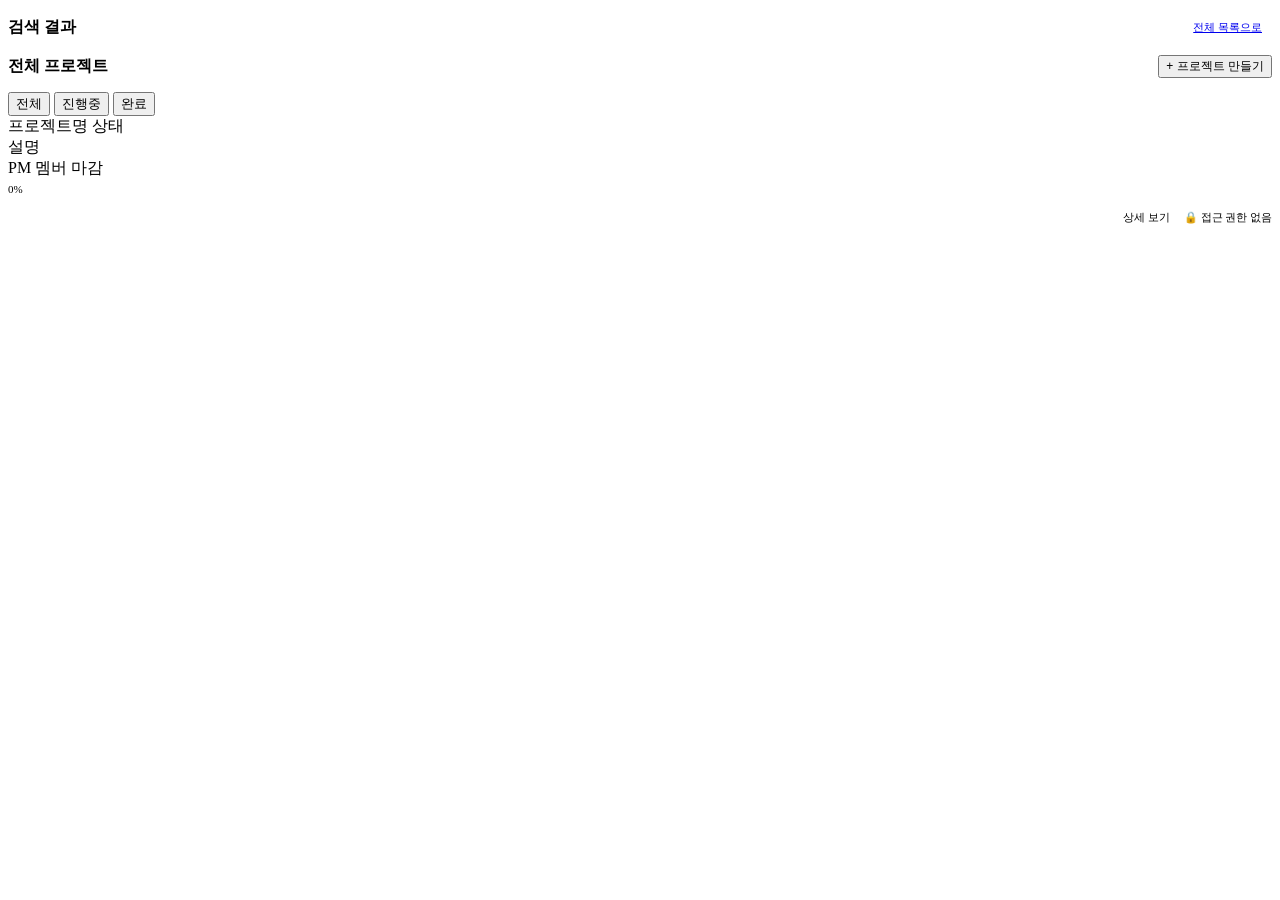
<file: src/main/resources/templates/project-list.html>
<!DOCTYPE html>
<html xmlns:th="http://www.thymeleaf.org"
      xmlns:sec="http://www.thymeleaf.org/extras/spring-security">
<head>
    <meta charset="UTF-8">
    <meta name="viewport" content="width=device-width, initial-scale=1">
    <title>프로젝트 목록 — WorkWith</title>
    <link rel="stylesheet" th:href="@{/css/portal.css}">
</head>
<body>
<div th:replace="~{fragments/layout :: header('projects')}"></div>

<div class="wrap">

    <!-- 검색 모드: 검색 결과 헤더 -->
    <div th:if="${searchQuery != null and !#strings.isEmpty(searchQuery)}"
         style="display:flex; align-items:center; gap:8px; margin-top:16px; margin-bottom:14px;">
        <h2 style="margin:0; font-size:16px; font-weight:800; color:var(--text);">검색 결과</h2>
        <span class="muted" style="font-size:13px;"
              th:text="|'${searchQuery}' — ${projects.size()}건|"></span>
        <a href="/projects" class="btn" style="font-size:11px; padding:4px 10px; margin-left:auto;">전체 목록으로</a>
    </div>

    <!-- 일반 모드: 타이틀 + 생성 버튼 + 필터 바 -->
    <th:block th:unless="${searchQuery != null and !#strings.isEmpty(searchQuery)}">
        <div style="display:flex; justify-content:space-between; align-items:center; margin-top:16px; margin-bottom:14px;">
            <h2 style="margin:0; font-size:16px; font-weight:800; color:var(--text);">전체 프로젝트</h2>
            <button class="btn primary" style="font-size:12px;" onclick="openProjectModal()">+ 프로젝트 만들기</button>
        </div>
        <div class="filter-bar">
            <button class="filter-btn active" onclick="filterProjects('all', this)">전체</button>
            <button class="filter-btn" onclick="filterProjects('active', this)">진행중</button>
            <button class="filter-btn" onclick="filterProjects('done', this)">완료</button>
        </div>
    </th:block>

    <!-- 프로젝트 카드 그리드 -->
    <div id="projectGrid" class="project-grid">
        <div th:each="p : ${projects}"
             class="project-card"
             th:attr="data-status=${p.statusLabel}, data-id=${p.id}, data-joined=${p.joined}"
             th:style="${p.joined} ? 'cursor:pointer;' : 'cursor:not-allowed; opacity:0.7;'"
             onclick="goToProject(this)">
            <div class="pc-header">
                <span class="pc-title" th:text="${p.name}">프로젝트명</span>
                <span th:class="${p.statusLabel == 'done'} ? 'pill blue' : 'pill green'"
                      th:text="${p.statusBadge}">상태</span>
            </div>
            <div class="pc-desc" th:text="${p.description}">설명</div>
            <div class="pc-meta">
                <span th:text="|PM: ${p.ownerName}|">PM</span>
                <span th:text="|멤버 ${p.memberCount}명|">멤버</span>
                <span th:text="|마감: ${p.endDateLabel}|">마감</span>
            </div>
            <div class="pc-footer">
                <div class="pc-progress-bar">
                    <span th:style="|width:${p.progressRate}%|"
                          th:class="${p.progressRate == 100} ? 'done' : ''"></span>
                </div>
                <span class="muted" style="font-size:11px;" th:text="|${p.progressRate}%|">0%</span>
            </div>
            <div style="margin-top:10px; text-align:right;">
                <th:block th:if="${p.joined}">
                    <a th:href="@{/projects/{id}(id=${p.id})}" class="btn"
                       style="font-size:11px; padding:4px 10px;"
                       onclick="event.stopPropagation()">상세 보기</a>
                </th:block>
                <span th:unless="${p.joined}" class="muted" style="font-size:11px;">🔒 접근 권한 없음</span>
            </div>
        </div>
    </div>

    <div id="noResults" class="meta" style="display:none; text-align:center; padding:30px 0;">
        일치하는 프로젝트가 없습니다.
    </div>

    <div th:replace="~{fragments/layout :: footer}"></div>
</div>

<!-- 프로젝트 만들기 모달 (일반 모드 전용) -->
<th:block th:unless="${searchQuery != null and !#strings.isEmpty(searchQuery)}">
<div id="projectModal" class="modal-overlay" style="display:none;">
    <div class="modal-box">
        <div class="modal-hd">
            <span>새 프로젝트 만들기</span>
            <button class="modal-close" onclick="closeProjectModal()">✕</button>
        </div>
        <div class="modal-bd">
            <div class="field">
                <label>프로젝트 이름 <span style="color:var(--warn)">*</span></label>
                <input type="text" id="modalProjectName" placeholder="예: 2024 리뉴얼 프로젝트" autocomplete="off"/>
            </div>
            <div class="field">
                <label>설명</label>
                <input type="text" id="modalProjectDesc" placeholder="프로젝트 목적이나 범위를 간단히 입력하세요" autocomplete="off"/>
            </div>
            <div class="field">
                <label>기간</label>
                <div style="display:grid; grid-template-columns:1fr 1fr; gap:8px;">
                    <div>
                        <label style="font-size:11px; color:var(--muted);">시작일</label>
                        <input type="date" id="modalStartDate"/>
                    </div>
                    <div>
                        <label style="font-size:11px; color:var(--muted);">마감일</label>
                        <input type="date" id="modalEndDate"/>
                    </div>
                </div>
            </div>
            <div class="field">
                <label>멤버 초대</label>
                <div th:replace="~{fragments/member-invite :: inviteField}"></div>
            </div>
        </div>
        <div class="modal-ft">
            <button class="btn" onclick="closeProjectModal()">취소</button>
            <button class="btn primary" onclick="submitProject()">프로젝트 생성</button>
        </div>
    </div>
</div>
</th:block>

<script>
    // ── 카드 클릭 (data-* 방식, 검색/일반 모드 공통) ──
    function goToProject(card) {
        const isJoined = card.dataset.joined === 'true';
        const id = card.dataset.id;
        if (!isJoined) {
            alert('이 프로젝트에 대한 접근 권한이 없습니다.');
            return;
        }
        window.location.href = '/projects/' + id;
    }

    // ── 필터 (일반 모드 전용) ──
    let currentFilter = 'all';
    function filterProjects(status, btn) {
        currentFilter = status;
        document.querySelectorAll('.filter-btn').forEach(b => b.classList.remove('active'));
        btn.classList.add('active');
        applyFilters();
    }
    function applyFilters() {
        const cards = document.querySelectorAll('.project-card');
        let visible = 0;
        cards.forEach(card => {
            const show = currentFilter === 'all' || card.dataset.status === currentFilter;
            card.style.display = show ? '' : 'none';
            if (show) visible++;
        });
        document.getElementById('noResults').style.display = visible === 0 ? '' : 'none';
    }

    // ── 모달 (일반 모드 전용) ──
    const inviteSelectedList = [];
    function openProjectModal() {
        document.getElementById('projectModal').style.display = 'flex';
        document.getElementById('modalStartDate').value = new Date().toLocaleDateString('en-CA');
        document.getElementById('modalProjectName').focus();
    }
    function closeProjectModal() {
        document.getElementById('modalProjectName').value = '';
        document.getElementById('modalProjectDesc').value = '';
        document.getElementById('modalStartDate').value = '';
        document.getElementById('modalEndDate').value = '';
        inviteSelectedList.length = 0;
        inviteRenderChips();
        const dd = document.getElementById('inviteDropdown');
        if (dd) dd.style.display = 'none';
        document.getElementById('projectModal').style.display = 'none';
    }
    document.addEventListener('keydown', function(e) {
        if (e.key === 'Escape' && document.getElementById('projectModal').style.display !== 'none') {
            closeProjectModal();
        }
    });

    let inviteSearchTimer = null;
    function inviteSearchMembers(val) {
        clearTimeout(inviteSearchTimer);
        const dd = document.getElementById('inviteDropdown');
        if (!val.trim()) { dd.style.display = 'none'; return; }
        inviteSearchTimer = setTimeout(() => {
            fetch(`/api/members/search?q=${encodeURIComponent(val)}`)
                .then(r => r.json())
                .then(members => {
                    const filtered = members.filter(m => !inviteSelectedList.find(s => s.id === m.id));
                    dd.innerHTML = filtered.length === 0
                        ? '<div class="member-option muted" style="cursor:default;">검색 결과가 없습니다.</div>'
                        : filtered.map(m =>
                            `<div class="member-option" onclick="inviteAddMember(${m.id}, '${m.name}', '${m.email}')">${m.name} <span class="muted">${m.email}</span></div>`
                          ).join('');
                    dd.style.display = 'block';
                });
        }, 200);
    }
    function inviteAddMember(id, name, email) {
        if (inviteSelectedList.find(m => m.id === id)) return;
        inviteSelectedList.push({ id, name, email });
        inviteRenderChips();
        document.getElementById('inviteSearchInput').value = '';
        document.getElementById('inviteDropdown').style.display = 'none';
    }
    function inviteRemoveMember(id) {
        const idx = inviteSelectedList.findIndex(m => m.id === id);
        if (idx > -1) inviteSelectedList.splice(idx, 1);
        inviteRenderChips();
    }
    function inviteRenderChips() {
        document.getElementById('inviteChips').innerHTML = inviteSelectedList.map(m =>
            `<span class="member-tag">${m.name} <button onclick="inviteRemoveMember(${m.id})" class="tag-remove">✕</button></span>`
        ).join('');
    }
    document.addEventListener('click', e => {
        if (!e.target.closest('#inviteSearchInput') && !e.target.closest('#inviteDropdown')) {
            const dd = document.getElementById('inviteDropdown');
            if (dd) dd.style.display = 'none';
        }
    });
    function submitProject() {
        const name = document.getElementById('modalProjectName').value.trim();
        if (!name) { alert('프로젝트 이름을 입력하세요.'); return; }
        const description = document.getElementById('modalProjectDesc').value.trim();
        const startDate = document.getElementById('modalStartDate').value || null;
        const endDate = document.getElementById('modalEndDate').value || null;
        if (startDate && endDate && endDate < startDate) {
            alert('마감일은 시작일 이후여야 합니다.');
            return;
        }
        const invitedMemberIds = inviteSelectedList.map(m => m.id);
        fetch('/api/projects', {
            method: 'POST',
            headers: { 'Content-Type': 'application/json' },
            body: JSON.stringify({ name, description, startDate, endDate, invitedMemberIds })
        })
        .then(r => {
            if (!r.ok) throw new Error('프로젝트 생성에 실패했습니다.');
            return r.json();
        })
        .then(() => {
            closeProjectModal();
            window.location.reload();
        })
        .catch(e => alert(e.message));
    }
</script>
</body>
</html>
</file>
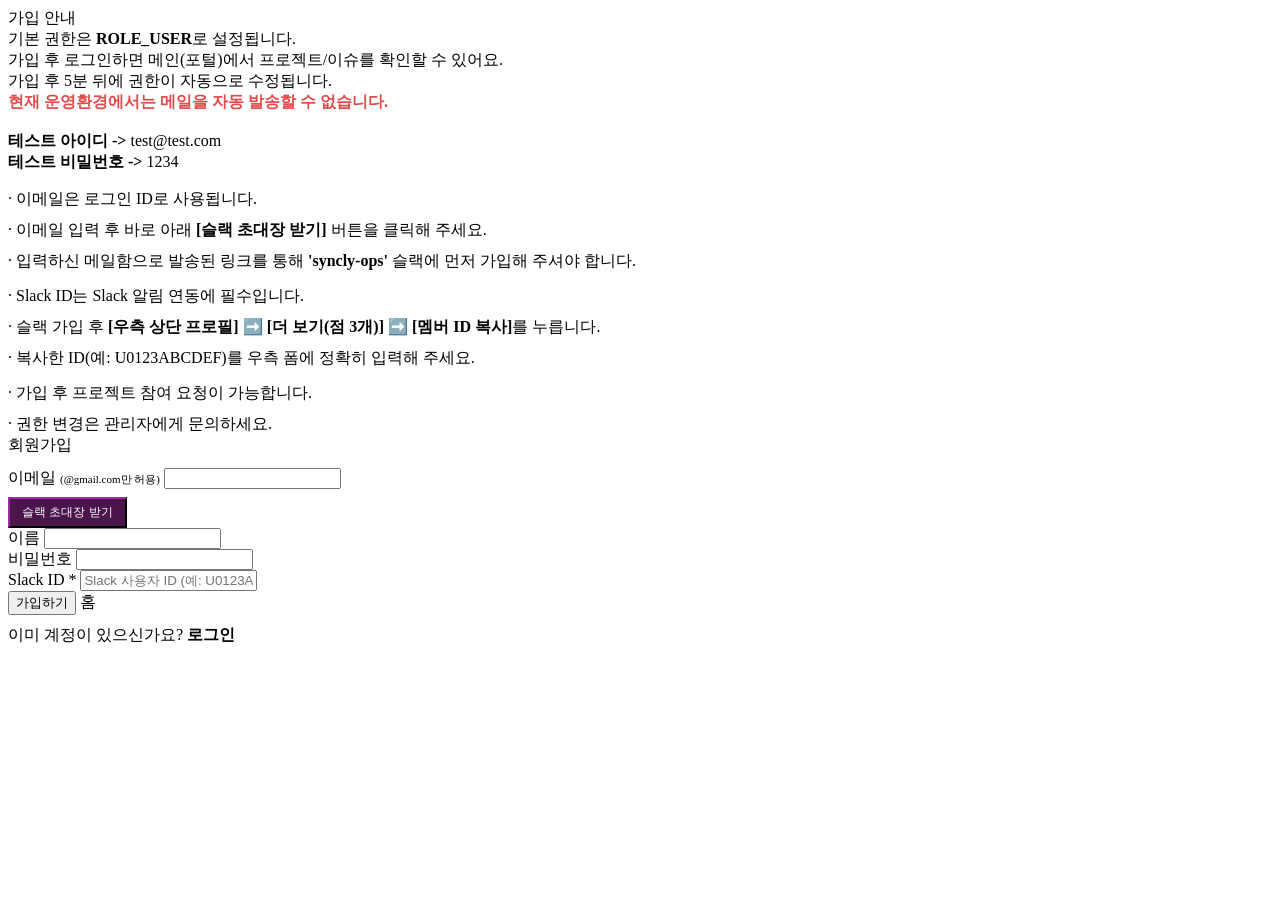
<file: src/main/resources/templates/signup.html>
<!DOCTYPE html>
<html xmlns:th="http://www.thymeleaf.org">
<head>
    <meta charset="UTF-8">
    <meta name="viewport" content="width=device-width, initial-scale=1">
    <title>Signup - WorkWith</title>
    <link rel="stylesheet" th:href="@{/css/portal.css}">
</head>
<body data-page="signup">
<div th:replace="~{fragments/layout :: header('signup')}"></div>

<div class="wrap">
    <div class="grid">
        <section class="panel">
            <div class="hd">가입 안내</div>
            <div class="bd">
                <div class="callout">
                    기본 권한은 <b>ROLE_USER</b>로 설정됩니다.<br>
                    가입 후 로그인하면 메인(포털)에서 프로젝트/이슈를 확인할 수 있어요.<br>
                    가입 후 5분 뒤에 권한이 자동으로 수정됩니다.<br>
                    <b style="color:#e24b4b;">현재 운영환경에서는 메일을 자동 발송할 수 없습니다.</b> <br>
                    <br>
                    <b style="color:#000000;">테스트 아이디 -> </b> test@test.com<br>
                    <b style="color:#000000;">테스트 비밀번호 -> </b> 1234<br>
                </div>
                <div class="field" style="display:flex; flex-direction:column; gap:10px; margin-top:16px;">
                    <div class="muted">· 이메일은 로그인 ID로 사용됩니다.</div>
                    <div class="muted">· 이메일 입력 후 바로 아래 <b>[슬랙 초대장 받기]</b> 버튼을 클릭해 주세요.</div>
                    <div class="muted">· 입력하신 메일함으로 발송된 링크를 통해 <b>'syncly-ops'</b> 슬랙에 먼저 가입해 주셔야 합니다.</div>
                    <div class="muted" style="margin-top:4px;">· Slack ID는 Slack 알림 연동에 필수입니다.</div>
                    <div class="muted">· 슬랙 가입 후 <b>[우측 상단 프로필]</b> ➡️ <b>[더 보기(점 3개)]</b> ➡️ <b>[멤버 ID 복사]</b>를 누릅니다.</div>
                    <div class="muted">· 복사한 ID(예: U0123ABCDEF)를 우측 폼에 정확히 입력해 주세요.</div>
                    <div class="muted" style="margin-top:4px;">· 가입 후 프로젝트 참여 요청이 가능합니다.</div>
                    <div class="muted">· 권한 변경은 관리자에게 문의하세요.</div>
                </div>
            </div>
        </section>

        <section class="panel">
            <div class="hd">회원가입</div>
            <div class="bd">
                <form th:action="@{/signup}" th:object="${member}" method="post">
                    <input type="hidden" th:name="${_csrf.parameterName}" th:value="${_csrf.token}"/>

                    <div th:if="${errorMessage}" class="msg error" th:text="${errorMessage}"
                         style="margin-bottom:12px;"></div>

                    <div class="field">
                        <label for="email">이메일 <span style="color:var(--muted); font-size:11px;">(@gmail.com만 허용)</span></label>
                        <input type="text" id="email" th:field="*{email}" autocomplete="username">
                        <div id="err-email" class="msg error" style="display:none; margin-top:6px;"></div>
                        <div style="margin-top:8px; display:flex; align-items:center; gap:8px;">
                            <button type="button" id="slackInviteBtn" onclick="sendSlackInvite()"
                                    class="btn"
                                    style="font-size:12px; padding:5px 12px; background:#4A154B; color:#fff; border-color:#4A154B;">
                                슬랙 초대장 받기
                            </button>
                            <span id="inviteMsg" style="display:none; font-size:12px;"></span>
                        </div>
                    </div>
                    <div class="field">
                        <label for="name">이름</label>
                        <input type="text" id="name" th:field="*{name}" autocomplete="name">
                        <div id="err-name" class="msg error" style="display:none; margin-top:6px;"></div>
                    </div>
                    <div class="field">
                        <label for="password">비밀번호</label>
                        <input type="password" id="password" th:field="*{password}" autocomplete="new-password"
                               oninput="blockKoreanPassword(this)">
                        <div id="err-password" class="msg error" style="display:none; margin-top:6px;"></div>
                    </div>
                    <div class="field">
                        <label for="slackUserId">Slack ID <span style="color:var(--warn);">*</span></label>
                        <input type="text" id="slackUserId" th:field="*{slackUserId}" placeholder="Slack 사용자 ID (예: U0123ABCDEF)" autocomplete="off">
                        <div id="err-slackUserId" class="msg error" style="display:none; margin-top:6px;"></div>
                    </div>

                    <div class="actions">
                        <button class="btn primary" type="button" onclick="validateAndSubmit()">가입하기</button>
                        <a class="btn" th:href="@{/}">홈</a>
                    </div>
                    <div class="muted" style="margin-top:10px;">
                        이미 계정이 있으신가요? <a th:href="@{/login}"><b>로그인</b></a>
                    </div>
                </form>
            </div>
        </section>
    </div>

    <div th:replace="~{fragments/layout :: footer}"></div>
</div>

<script th:src="@{/js/portal.js}"></script>
<script>
    function sendSlackInvite() {
        const email = document.getElementById('email').value.trim();
        const msgEl = document.getElementById('inviteMsg');
        const btn   = document.getElementById('slackInviteBtn');

        if (!email) {
            msgEl.textContent = '이메일을 먼저 입력해주세요.';
            msgEl.style.color = '#e24b4b';
            msgEl.style.display = 'inline';
            return;
        }
        if (!email.toLowerCase().endsWith('@gmail.com')) {
            msgEl.textContent = 'Gmail(@gmail.com) 계정만 사용 가능합니다.';
            msgEl.style.color = '#e24b4b';
            msgEl.style.display = 'inline';
            return;
        }

        btn.disabled = true;
        btn.textContent = '발송 중...';
        msgEl.style.display = 'none';

        fetch(`/api/mail/slack-invite?email=${encodeURIComponent(email)}`, { method: 'POST' })
            .then(r => {
                if (r.ok) return r.json().then(data => ({ ok: true, data }));
                return r.json().then(data => ({ ok: false, data }));
            })
            .then(({ ok, data }) => {
                if (ok) {
                    msgEl.textContent = data.message;
                    msgEl.style.color = '#2e7d32';
                    msgEl.style.display = 'inline';
                } else {
                    alert('현재 운영환경에서는 메일을 자동 발송할 수 없습니다.\n초대장은 수기로 발송해 드리겠습니다.');
                    const slackInput = document.getElementById('slackUserId');
                    if (!slackInput.value.trim()) {
                        slackInput.value = 'U0123ABCDEF';
                        slackInput.focus();
                        slackInput.select();
                    }
                    msgEl.style.display = 'none';
                }
            })
            .catch(() => {
                alert('현재 운영환경에서는 메일을 자동 발송할 수 없습니다.\n초대장은 수기로 발송해 드리겠습니다.');
                const slackInput = document.getElementById('slackUserId');
                if (!slackInput.value.trim()) {
                    slackInput.value = 'U0123ABCDEF';
                    slackInput.focus();
                    slackInput.select();
                }
                msgEl.style.display = 'none';
            })
            .finally(() => {
                btn.disabled = false;
                btn.textContent = '슬랙 초대장 받기';
            });
    }

    function blockKoreanPassword(input) {
        const KOREAN = /[가-힣ㄱ-ㅎㅏ-ㅣ]/g;
        if (KOREAN.test(input.value)) {
            input.value = input.value.replace(KOREAN, '');
            const errEl = document.getElementById('err-password');
            errEl.textContent = '비밀번호에는 한글을 입력할 수 없습니다.';
            errEl.style.display = 'block';
            input.style.borderColor = '#e24b4b';
        } else {
            const errEl = document.getElementById('err-password');
            errEl.style.display = 'none';
            input.style.borderColor = '';
        }
    }

    function validateAndSubmit() {
        const fields = [
            { id: 'email',       errId: 'err-email' },
            { id: 'name',        errId: 'err-name' },
            { id: 'password',    errId: 'err-password' },
            { id: 'slackUserId', errId: 'err-slackUserId' },
        ];

        // 에러 초기화
        fields.forEach(f => {
            const el = document.getElementById(f.errId);
            el.style.display = 'none';
            el.textContent = '';
            document.getElementById(f.id).style.borderColor = '';
        });

        const email    = document.getElementById('email').value.trim();
        const name     = document.getElementById('name').value.trim();
        const password = document.getElementById('password').value;
        const slackUserId = document.getElementById('slackUserId').value.trim();

        function showErr(fieldId, errId, msg) {
            const errEl = document.getElementById(errId);
            errEl.textContent = msg;
            errEl.style.display = 'block';
            document.getElementById(fieldId).style.borderColor = '#e24b4b';
            document.getElementById(fieldId).focus();
        }

        const KOREAN = /[가-힣ㄱ-ㅎㅏ-ㅣ]/;

        // 순서대로 검사: 이메일 → 이름 → 비밀번호 → Slack ID
        if (!email) {
            showErr('email', 'err-email', '이메일을 입력하세요.');
            return;
        }
        if (!email.toLowerCase().endsWith('@gmail.com')) {
            showErr('email', 'err-email', 'Gmail(@gmail.com) 계정만 가입할 수 있습니다.');
            return;
        }

        if (!name) {
            showErr('name', 'err-name', '이름을 입력하세요.');
            return;
        }

        if (!password) {
            showErr('password', 'err-password', '비밀번호를 입력하세요.');
            return;
        }
        if (KOREAN.test(password)) {
            showErr('password', 'err-password', '비밀번호에는 한글을 입력할 수 없습니다.');
            return;
        }

        if (!slackUserId) {
            showErr('slackUserId', 'err-slackUserId', 'Slack ID를 입력하세요.');
            return;
        }

        document.querySelector('form').submit();
    }
</script>
</body>
</html>
</file>
